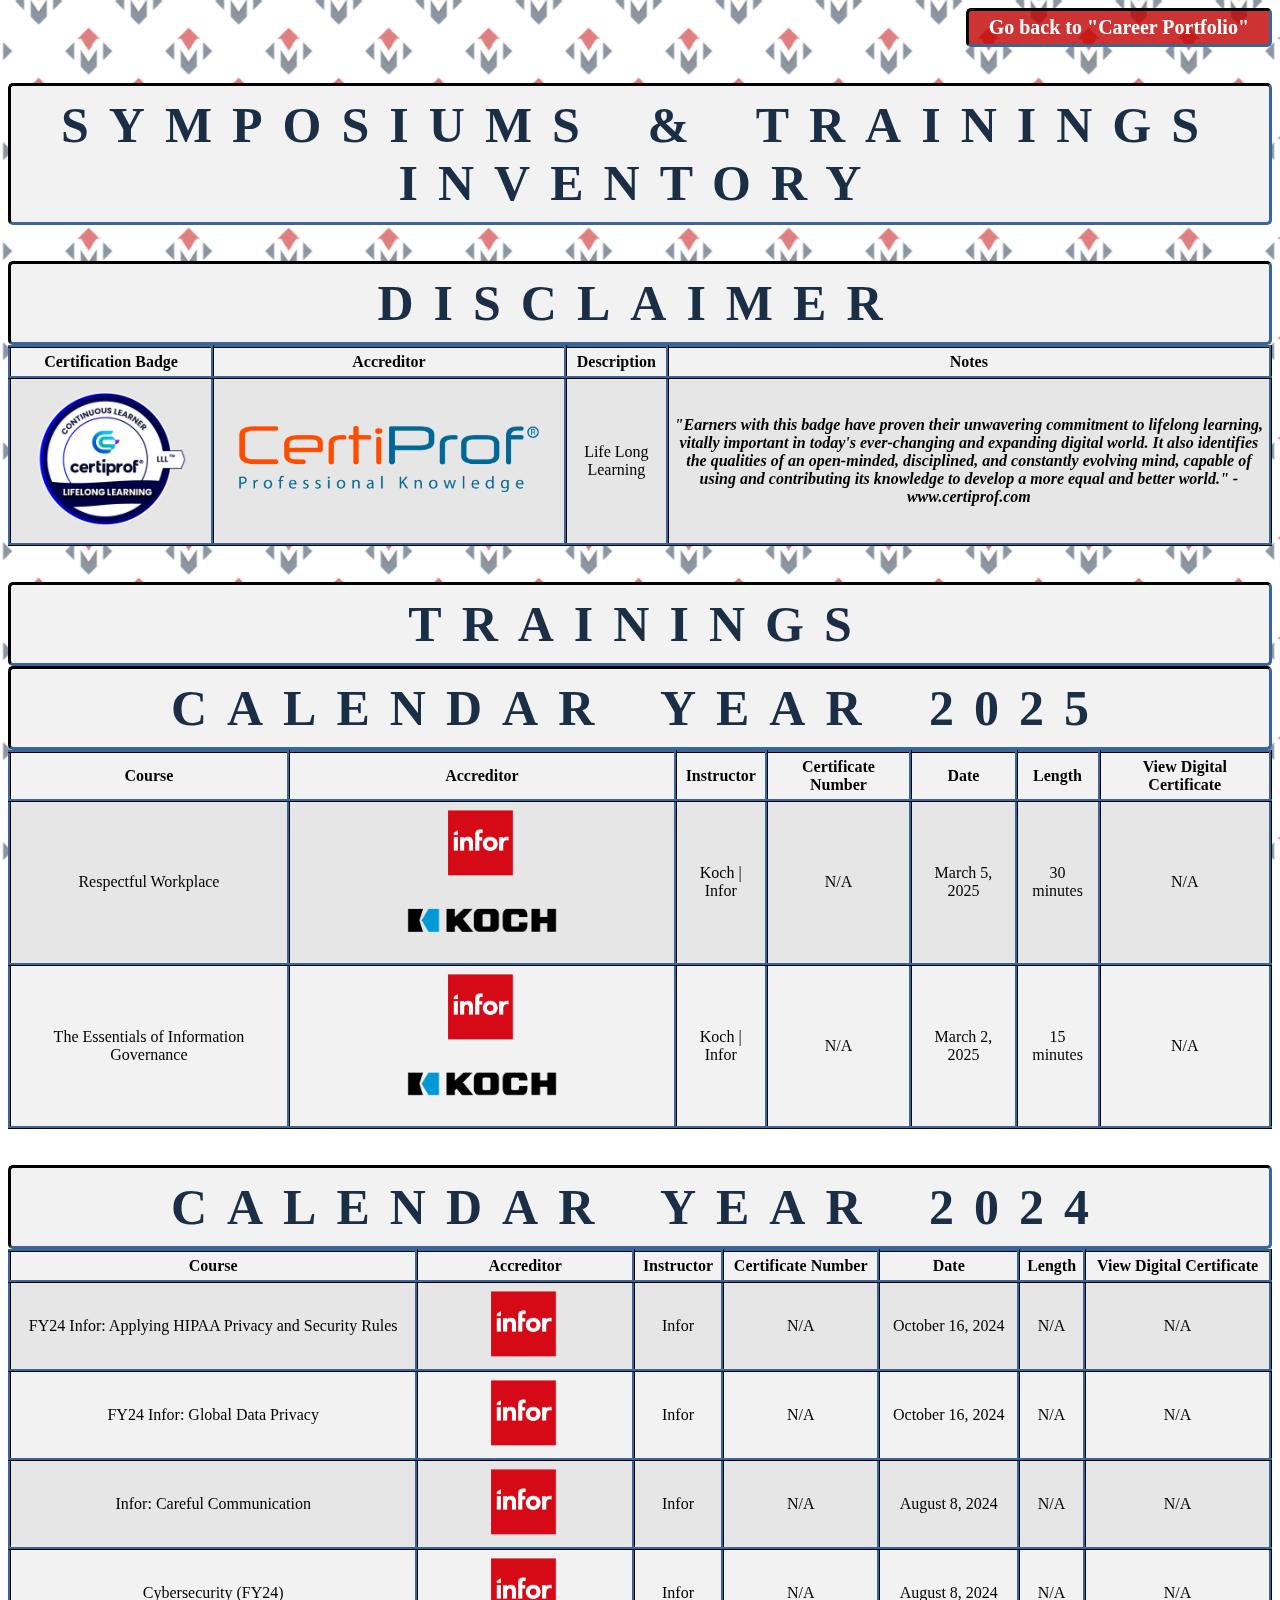
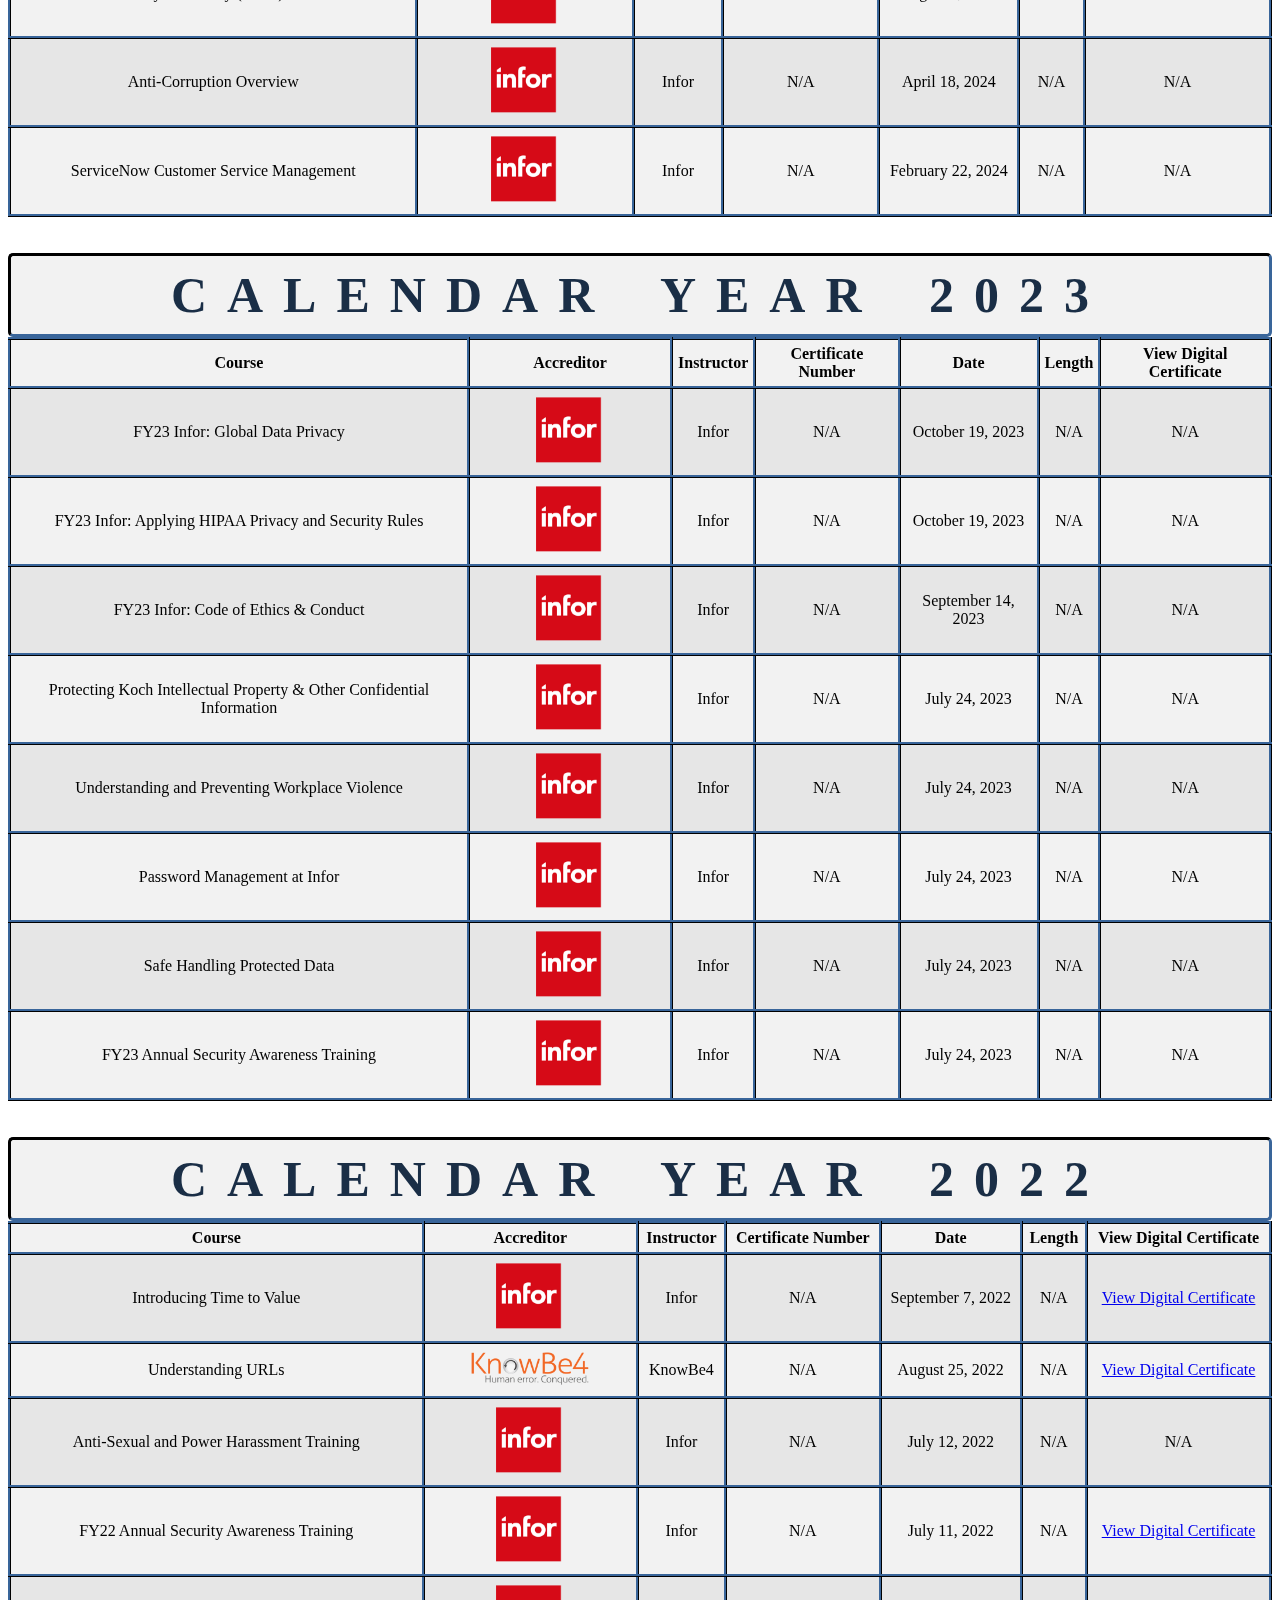
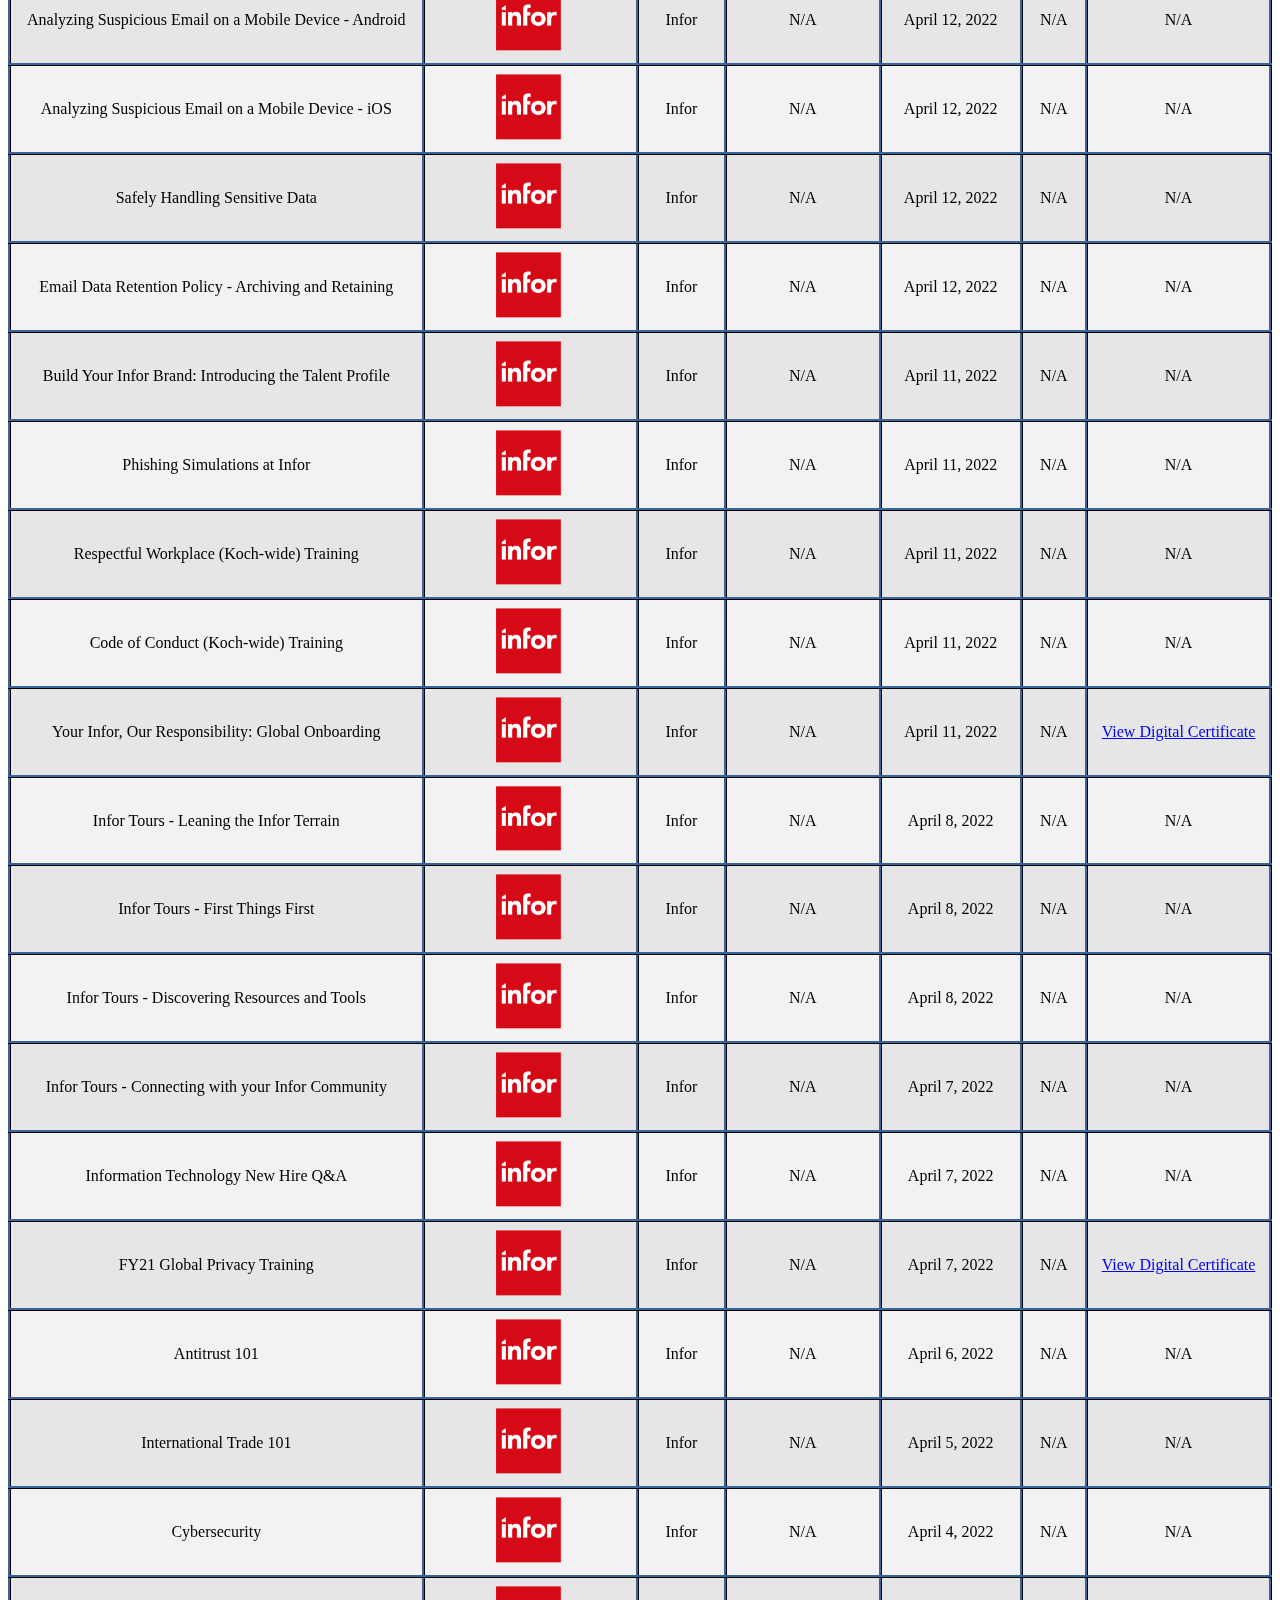
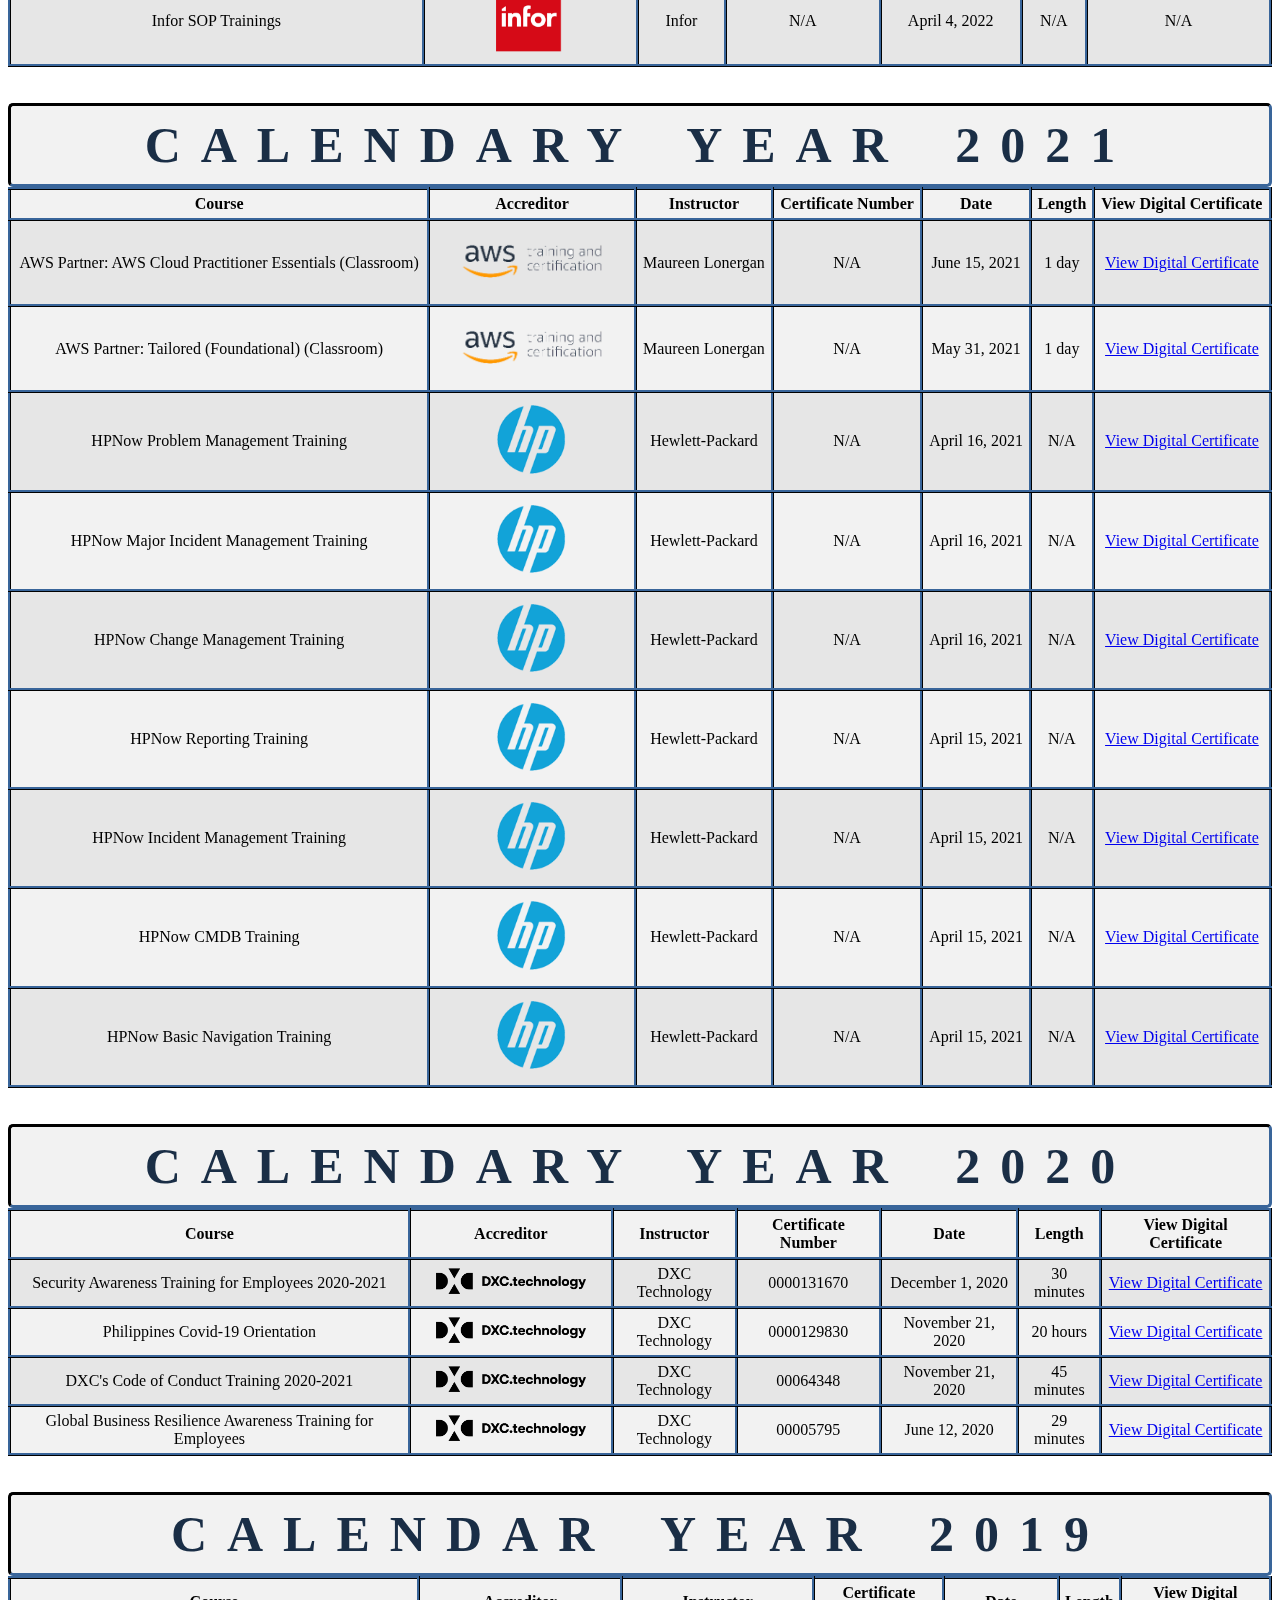
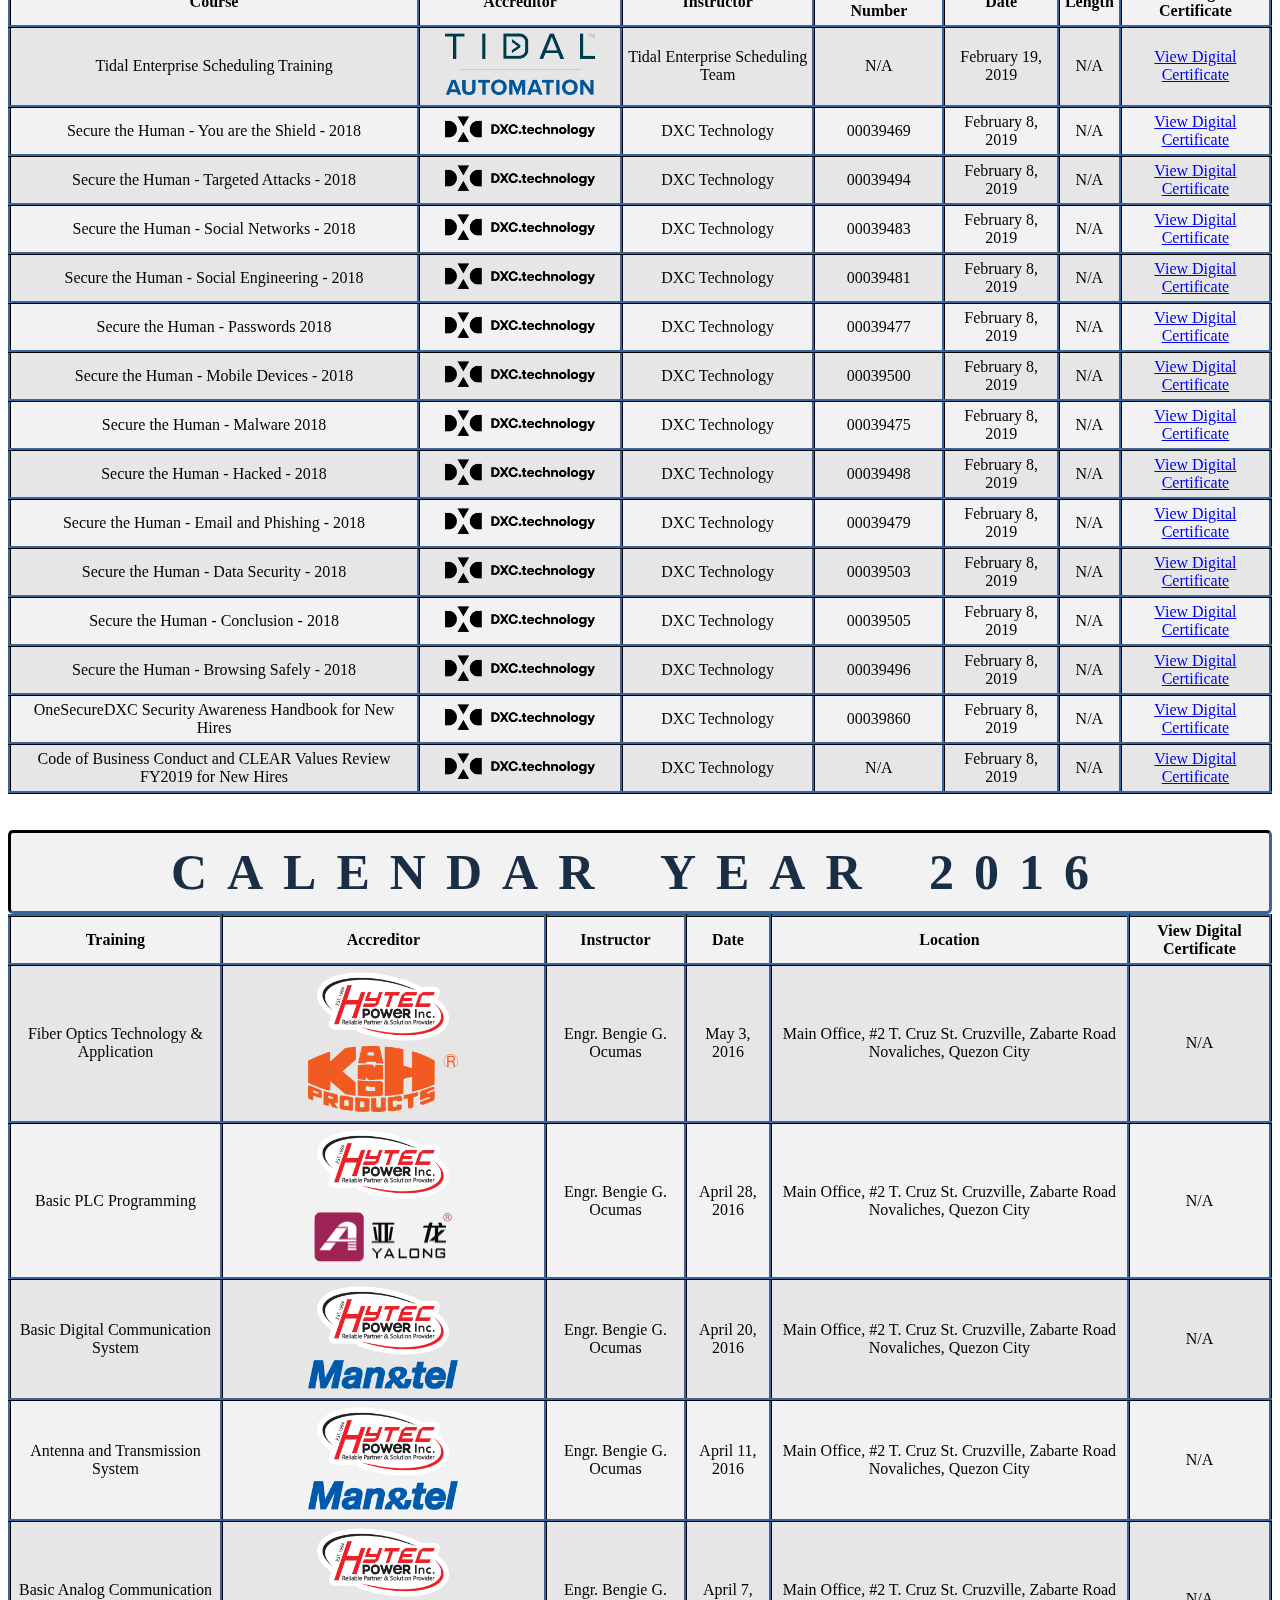
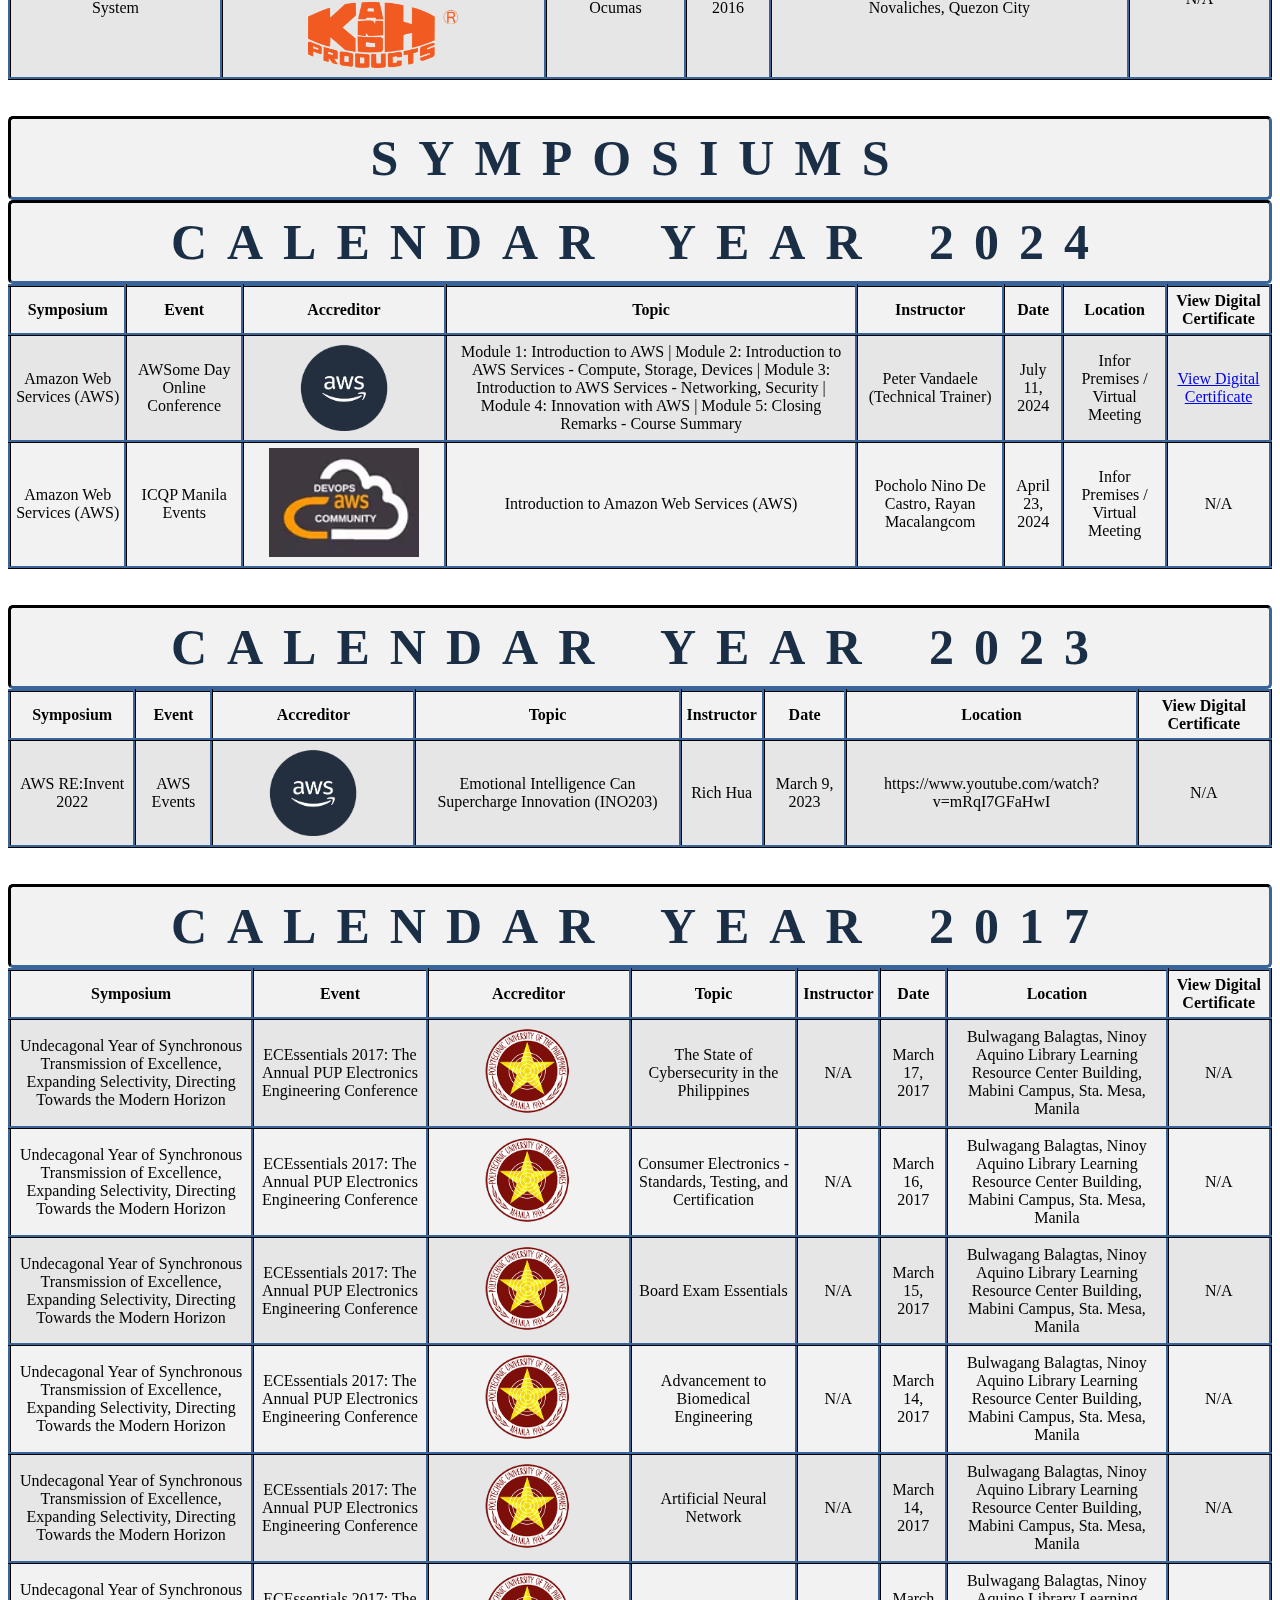
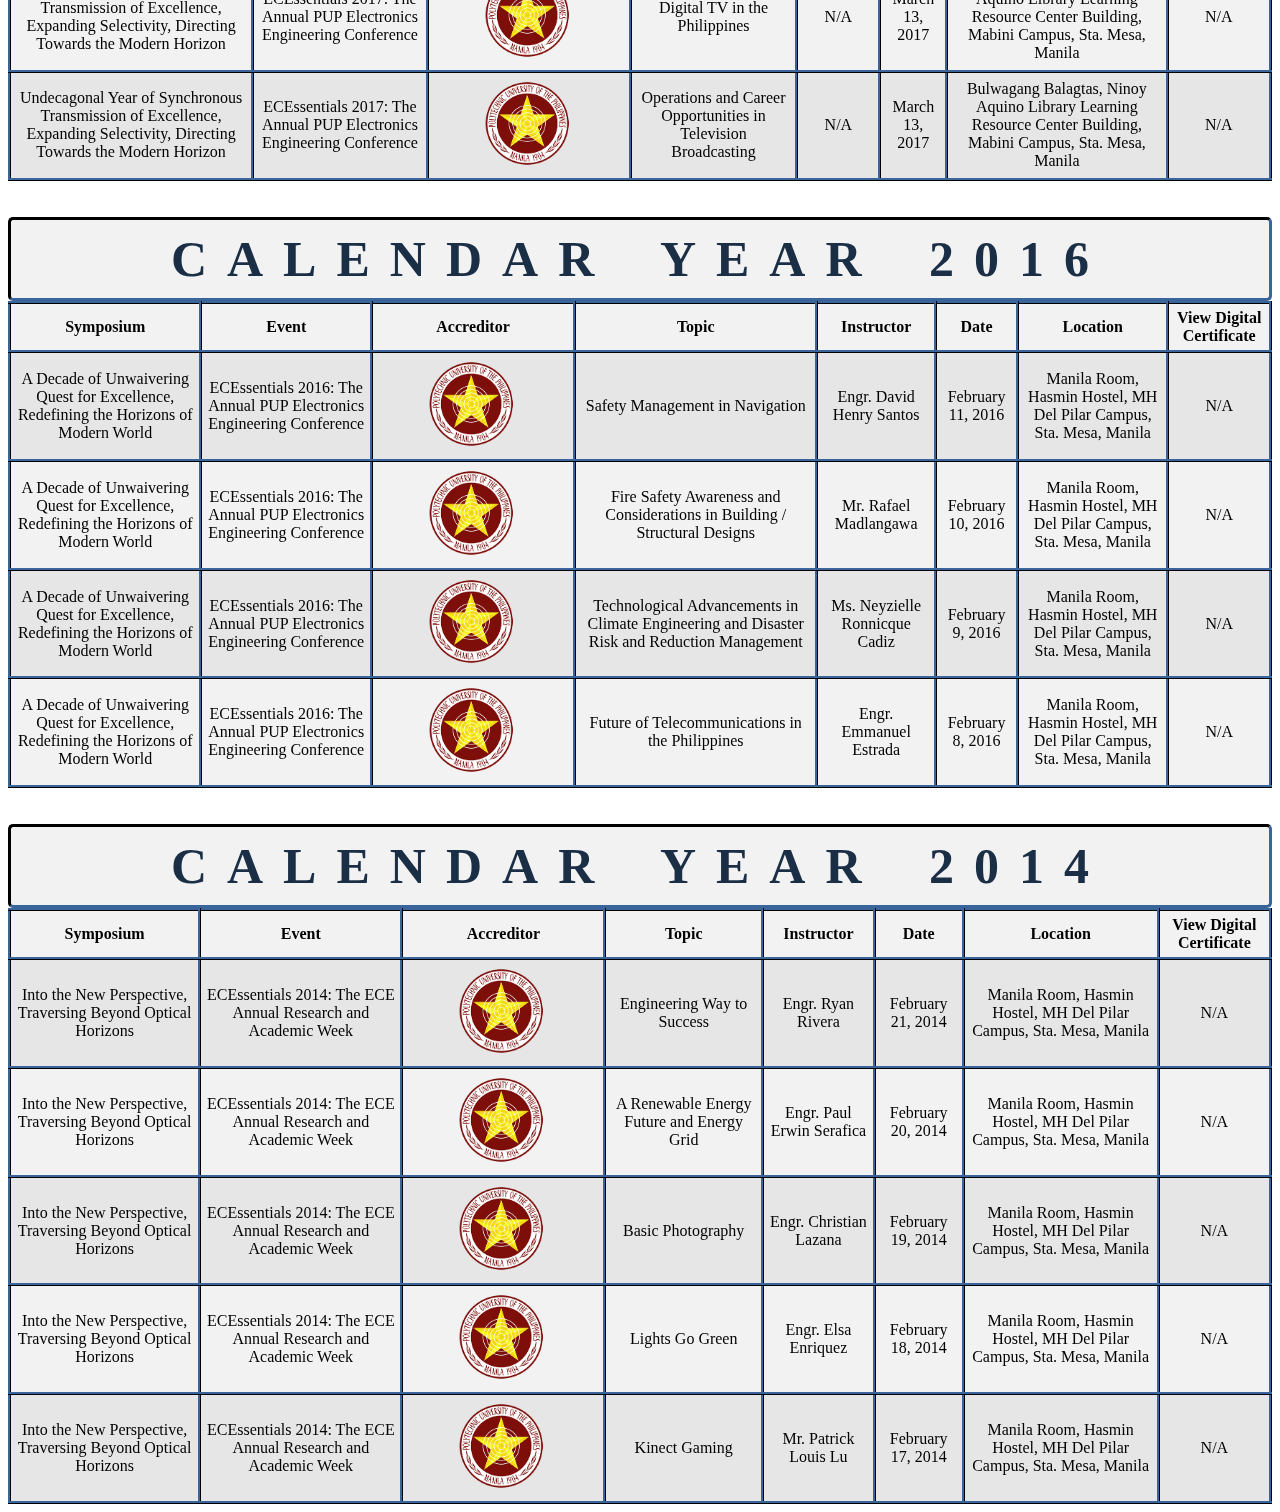
<file: index.html>
<!-- Author: Michael John Montano -->
<!-- 1st Sprint Update: N/A-->
<!-- 2nd Sprint Update: 04/27/2024 (Deadline: 04/28/2024) -->
    <!-- Additions: Lines 48-56; 729-753 -->
    <!-- Separated styles.css and href it to html file to call its parameters -->
<!-- 3rd-5th Sprint Update: N/A -->
<!-- 6th Sprint Update: 06/23/2024 (Deadline: 06/23/2024) -->
    <!-- Added Line 21: class="background" (Lines 35-45 in styles.css) -->
    <!-- Changed Line 24 Disclaimer, Line 42 Trainings, Line 46 CY 2024, Line 81 CY 2023, Line 169 CY 2022, Line 394 CY 2021, Line 491 CY 2020, Line 543 CY 2019, Line 694 CY 2016, Line 754 Symposiums, Line 758 CY 2024, Line 785 CY 2023, Line 812 CY 2017, Line 899 CY 2016, & Line 956 CY 2014 by importing to class="logo" -->
    <!-- Added Lines 23-26: Home button-->  
<!-- 7th Sprint Update: N/A -->
<!-- 8th Sprint Update: 07/13/2024 (Deadline: 07/21/2024) -->
    <!-- Added Lines 777-786: AWSome Day Online Conference 2024 -->
<!-- 9th Sprint Update: 08/01/2024 (Deadline: 08/04/2024) -->
    <!-- Provided digital certificate to AWSome Day Online Conference 2024 -->
<!-- 10th Sprint Update: 08/08/2024 (Deadline: 08/18/2024) -->
    <!-- Added 2 Trainings for August 2024 -->
<!-- 11th-15th Sprint Update: N/A-->
<!-- 16th Sprint Update: 11/07/2024 (Deadline: 11/10/2024) -->
    <!-- Added 2 Trainings for October 2024 -->
    <!-- Changed the badge of LLL-->
<!-- 17th - 21st Sprint Update: N/A-->
<!-- 22nd Sprint Update: 01/25/2025 (Deadline: 02/02/2025)-->  
    <!-- Added "meta *" and "title"; arranged the spacing-->
<!-- 23rd - 24th Sprint Update: N/A-->
<!-- 25th Sprint Update: 03/05/2025 (Deadline: 03/16/2025)-->
    <!-- Added trainings for CY 2025 - "The Essentials of Information Governance" & "Respectful Workplace"-->
<!-- 26th Sprint Update: 03/29/2025 (Deadline: 03/29/2025)-->
    <!-- Added scroll up button-->

<!DOCTYPE html>
<html>
<head>
    <link rel="stylesheet" type="text/css" href="styles.css">
    <link rel="icon" href="medal.png" type="image/x-icon">
    <link rel="shortcut icon" href="medal.png" type="image/x-icon">
    <meta charset="UTF-8">
    <meta name="viewport" content="width=device-width, initial-scale=1.0">
    <title>Symposiums & Trainings Inventory</title>
</head>
<body>
<button class="scroll-btn" id="scrollUpBtn">↑</button>
<script src="script.js"></script>
<div class="background"></div>
<div class="center-container"><a href="https://mjamontano.github.io/Career_Portfolio/" class="home-button">Go back to "Career Portfolio"</a></div><br><br>
<div class="logo">Symposiums & Trainings Inventory</div><br><br>
<div class="logo">DISCLAIMER</div>
<table id="table1">
    <tr><th>Certification Badge</th><th>Accreditor</th><th>Description</th><th>Notes</th></tr>
    <tr><td><img src="CertiProf _ Life Long Learning.png" alt="CertiProf _ Life Long Learning" class="badge" style="margin-left: 20px; margin-right: 20px"></td><td><img src="CertiProf Logo.png" alt="CertiProf Logo" class="accreditor" style="margin-left: 20px; margin-right: 20px"></td><td>Life Long Learning</td><td style="font-style:italic; font-weight: bold">"Earners with this badge have proven their unwavering commitment to lifelong learning, vitally important in today's ever-changing and expanding digital world. It also identifies the qualities of an open-minded, disciplined, and constantly evolving mind, capable of using and contributing its knowledge to develop a more equal and better world." - www.certiprof.com</td></tr>
</table><br><br>
<div class="logo">TRAININGS</div>
<div class="logo">Calendar Year 2025</div>
<table id="table3">
    <tr><th>Course</th><th>Accreditor</th><th>Instructor</th><th>Certificate Number</th><th>Date</th><th>Length</th><th>View Digital Certificate</th></tr>
    <tr><td>Respectful Workplace</td><td><img src="Infor.png" alt="Infor" class="badge" style="margin-left: 20px; margin-right: 20px"><img src="koch.png" alt="Koch" class="badge" style="margin-left: 20px; margin-right: 20px"></td><td>Koch | Infor</td><td>N/A</td><td>March 5, 2025</td><td>30 minutes</td><td>N/A</td></tr>
    <tr><td>The Essentials of Information Governance</td><td><img src="Infor.png" alt="Infor" class="badge" style="margin-left: 20px; margin-right: 20px"><img src="koch.png" alt="Koch" class="badge" style="margin-left: 20px; margin-right: 20px"></td><td>Koch | Infor</td><td>N/A</td><td>March 2, 2025</td><td>15 minutes</td><td>N/A</td></tr>
</table><br><br>
<div class="logo">Calendar Year 2024</div>
<table id="table3">
    <tr><th>Course</th><th>Accreditor</th><th>Instructor</th><th>Certificate Number</th><th>Date</th><th>Length</th><th>View Digital Certificate</th></tr>
    <tr><td>FY24 Infor: Applying HIPAA Privacy and Security Rules</td><td><img src="Infor.png" alt="Infor" class="badge" style="margin-left: 20px; margin-right: 20px"></td><td>Infor</td><td>N/A</td><td>October 16, 2024</td><td>N/A</td><td>N/A</td></tr>
    <tr><td>FY24 Infor: Global Data Privacy</td><td><img src="Infor.png" alt="Infor" class="badge" style="margin-left: 20px; margin-right: 20px"></td><td>Infor</td><td>N/A</td><td>October 16, 2024</td><td>N/A</td><td>N/A</td></tr>
    <tr><td>Infor: Careful Communication</td><td><img src="Infor.png" alt="Infor" class="badge" style="margin-left: 20px; margin-right: 20px"></td><td>Infor</td><td>N/A</td><td>August 8, 2024</td><td>N/A</td><td>N/A</td></tr>
    <tr><td>Cybersecurity (FY24)</td><td><img src="Infor.png" alt="Infor" class="badge" style="margin-left: 20px; margin-right: 20px"></td><td>Infor</td><td>N/A</td><td>August 8, 2024</td><td>N/A</td><td>N/A</td></tr>
    <tr><td>Anti-Corruption Overview</td><td><img src="Infor.png" alt="Infor" class="badge" style="margin-left: 20px; margin-right: 20px"></td><td>Infor</td><td>N/A</td><td>April 18, 2024</td><td>N/A</td><td>N/A</td></tr>
    <tr><td>ServiceNow Customer Service Management</td><td><img src="Infor.png" alt="Infor" class="badge" style="margin-left: 20px; margin-right: 20px"></td><td>Infor</td><td>N/A</td><td>February 22, 2024</td><td>N/A</td><td>N/A</td></tr>
</table><br><br>
<div class="logo">Calendar Year 2023</div>
<table id="table4">
    <tr><th>Course</th><th>Accreditor</th><th>Instructor</th><th>Certificate Number</th><th>Date</th><th>Length</th><th>View Digital Certificate</th></tr>
    <tr><td>FY23 Infor: Global Data Privacy</td><td><img src="Infor.png" alt="Infor" class="badge" style="margin-left: 20px; margin-right: 20px"></td><td>Infor</td><td>N/A</td><td>October 19, 2023</td><td>N/A</td><td>N/A</td></tr>
    <tr><td>FY23 Infor: Applying HIPAA Privacy and Security Rules</td><td><img src="Infor.png" alt="Infor" class="badge" style="margin-left: 20px; margin-right: 20px"></td><td>Infor</td><td>N/A</td><td>October 19, 2023</td><td>N/A</td><td>N/A</td></tr>
    <tr><td>FY23 Infor: Code of Ethics & Conduct</td><td><img src="Infor.png" alt="Infor" class="badge" style="margin-left: 20px; margin-right: 20px"></td><td>Infor</td><td>N/A</td><td>September 14, 2023</td><td>N/A</td><td>N/A</td></tr>
    <tr><td>Protecting Koch Intellectual Property & Other Confidential Information</td><td><img src="Infor.png" alt="Infor" class="badge" style="margin-left: 20px; margin-right: 20px"></td><td>Infor</td><td>N/A</td><td>July 24, 2023</td><td>N/A</td><td>N/A</td></tr>
    <tr><td>Understanding and Preventing Workplace Violence</td><td><img src="Infor.png" alt="Infor" class="badge" style="margin-left: 20px; margin-right: 20px"></td><td>Infor</td><td>N/A</td><td>July 24, 2023</td><td>N/A</td><td>N/A</td></tr>
    <tr><td>Password Management at Infor</td><td><img src="Infor.png" alt="Infor" class="badge" style="margin-left: 20px; margin-right: 20px"></td><td>Infor</td><td>N/A</td><td>July 24, 2023</td><td>N/A</td><td>N/A</td></tr>
    <tr><td>Safe Handling Protected Data</td><td><img src="Infor.png" alt="Infor" class="badge" style="margin-left: 20px; margin-right: 20px"></td><td>Infor</td><td>N/A</td><td>July 24, 2023</td><td>N/A</td><td>N/A</td></tr>
    <tr><td>FY23 Annual Security Awareness Training</td><td><img src="Infor.png" alt="Infor" class="badge" style="margin-left: 20px; margin-right: 20px"></td><td>Infor</td><td>N/A</td><td>July 24, 2023</td><td>N/A</td><td>N/A</td></tr>
</table><br><br>
<div class="logo">Calendar Year 2022</div>
<table id="table5">
    <tr><th>Course</th><th>Accreditor</th><th>Instructor</th><th>Certificate Number</th><th>Date</th><th>Length</th><th>View Digital Certificate</th></tr>
    <tr><td>Introducing Time to Value</td><td><img src="Infor.png" alt="Infor" class="badge" style="margin-left: 20px; margin-right: 20px"></td><td>Infor</td><td>N/A</td><td>September 7, 2022</td><td>N/A</td><td><a href="Infor_Introducing Time to Value.pdf" target="_blank">View Digital Certificate</a></td></tr>
    <tr><td>Understanding URLs</td><td><img src="KnowBe4.png" alt="KnowBe4" class="badge" style="margin-left: 20px; margin-right: 20px"></td><td>KnowBe4</td><td>N/A</td><td>August 25, 2022</td><td>N/A</td><td><a href="Understanding URLs.pdf" target="_blank">View Digital Certificate</a></td></tr>    
    <tr><td>Anti-Sexual and Power Harassment Training</td><td><img src="Infor.png" alt="Infor" class="badge" style="margin-left: 20px; margin-right: 20px"></td><td>Infor</td><td>N/A</td><td>July 12, 2022</td><td>N/A</td><td>N/A</td></tr>
    <tr><td>FY22 Annual Security Awareness Training</td><td><img src="Infor.png" alt="Infor" class="badge" style="margin-left: 20px; margin-right: 20px"></td><td>Infor</td><td>N/A</td><td>July 11, 2022</td><td>N/A</td><td><a href="FY22 Annual Security Awareness Training.pdf" target="_blank">View Digital Certificate</a></td></tr>
    <tr><td>Analyzing Suspicious Email on a Mobile Device - Android</td><td><img src="Infor.png" alt="Infor" class="badge" style="margin-left: 20px; margin-right: 20px"></td><td>Infor</td><td>N/A</td><td>April 12, 2022</td><td>N/A</td><td>N/A</td></tr>
    <tr><td>Analyzing Suspicious Email on a Mobile Device - iOS</td><td><img src="Infor.png" alt="Infor" class="badge" style="margin-left: 20px; margin-right: 20px"></td><td>Infor</td><td>N/A</td><td>April 12, 2022</td><td>N/A</td><td>N/A</td></tr>
    <tr><td>Safely Handling Sensitive Data</td><td><img src="Infor.png" alt="Infor" class="badge" style="margin-left: 20px; margin-right: 20px"></td><td>Infor</td><td>N/A</td><td>April 12, 2022</td><td>N/A</td><td>N/A</td></tr>
    <tr><td>Email Data Retention Policy - Archiving and Retaining</td><td><img src="Infor.png" alt="Infor" class="badge" style="margin-left: 20px; margin-right: 20px"></td><td>Infor</td><td>N/A</td><td>April 12, 2022</td><td>N/A</td><td>N/A</td></tr>
    <tr><td>Build Your Infor Brand: Introducing the Talent Profile</td><td><img src="Infor.png" alt="Infor" class="badge" style="margin-left: 20px; margin-right: 20px"></td><td>Infor</td><td>N/A</td><td>April 11, 2022</td><td>N/A</td><td>N/A</td></tr>
    <tr><td>Phishing Simulations at Infor</td><td><img src="Infor.png" alt="Infor" class="badge" style="margin-left: 20px; margin-right: 20px"></td><td>Infor</td><td>N/A</td><td>April 11, 2022</td><td>N/A</td><td>N/A</td></tr>
    <tr><td>Respectful Workplace (Koch-wide) Training</td><td><img src="Infor.png" alt="Infor" class="badge" style="margin-left: 20px; margin-right: 20px"></td><td>Infor</td><td>N/A</td><td>April 11, 2022</td><td>N/A</td><td>N/A</td></tr>
    <tr><td>Code of Conduct (Koch-wide) Training</td><td><img src="Infor.png" alt="Infor" class="badge" style="margin-left: 20px; margin-right: 20px"></td><td>Infor</td><td>N/A</td><td>April 11, 2022</td><td>N/A</td><td>N/A</td></tr>
    <tr><td>Your Infor, Our Responsibility: Global Onboarding</td><td><img src="Infor.png" alt="Infor" class="badge" style="margin-left: 20px; margin-right: 20px"></td><td>Infor</td><td>N/A</td><td>April 11, 2022</td><td>N/A</td><td><a href="Your Infor, Our Responsibility Global Onboarding.pdf" target="_blank">View Digital Certificate</a></td></tr>
    <tr><td>Infor Tours - Leaning the Infor Terrain</td><td><img src="Infor.png" alt="Infor" class="badge" style="margin-left: 20px; margin-right: 20px"></td><td>Infor</td><td>N/A</td><td>April 8, 2022</td><td>N/A</td><td>N/A</td></tr>
    <tr><td>Infor Tours - First Things First</td><td><img src="Infor.png" alt="Infor" class="badge" style="margin-left: 20px; margin-right: 20px"></td><td>Infor</td><td>N/A</td><td>April 8, 2022</td><td>N/A</td><td>N/A</td></tr>
    <tr><td>Infor Tours - Discovering Resources and Tools</td><td><img src="Infor.png" alt="Infor" class="badge" style="margin-left: 20px; margin-right: 20px"></td><td>Infor</td><td>N/A</td><td>April 8, 2022</td><td>N/A</td><td>N/A</td></tr>
    <tr><td>Infor Tours - Connecting with your Infor Community</td><td><img src="Infor.png" alt="Infor" class="badge" style="margin-left: 20px; margin-right: 20px"></td><td>Infor</td><td>N/A</td><td>April 7, 2022</td><td>N/A</td><td>N/A</td></tr>
    <tr><td>Information Technology New Hire Q&A</td><td><img src="Infor.png" alt="Infor" class="badge" style="margin-left: 20px; margin-right: 20px"></td><td>Infor</td><td>N/A</td><td>April 7, 2022</td><td>N/A</td><td>N/A</td></tr>
    <tr><td>FY21 Global Privacy Training</td><td><img src="Infor.png" alt="Infor" class="badge" style="margin-left: 20px; margin-right: 20px"></td><td>Infor</td><td>N/A</td><td>April 7, 2022</td><td>N/A</td><td><a href="FY21 Global Privacy Training.pdf" target="_blank">View Digital Certificate</a></td></tr>
    <tr><td>Antitrust 101</td><td><img src="Infor.png" alt="Infor" class="badge" style="margin-left: 20px; margin-right: 20px"></td><td>Infor</td><td>N/A</td><td>April 6, 2022</td><td>N/A</td><td>N/A</td></tr>
    <tr><td>International Trade 101</td><td><img src="Infor.png" alt="Infor" class="badge" style="margin-left: 20px; margin-right: 20px"></td><td>Infor</td><td>N/A</td><td>April 5, 2022</td><td>N/A</td><td>N/A</td></tr>
    <tr><td>Cybersecurity</td><td><img src="Infor.png" alt="Infor" class="badge" style="margin-left: 20px; margin-right: 20px"></td><td>Infor</td><td>N/A</td><td>April 4, 2022</td><td>N/A</td><td>N/A</td></tr>
    <tr><td>Infor SOP Trainings</td><td><img src="Infor.png" alt="Infor" class="badge" style="margin-left: 20px; margin-right: 20px"></td><td>Infor</td><td>N/A</td><td>April 4, 2022</td><td>N/A</td><td>N/A</td></tr>
</table><br><br>
<div class="logo">Calendary Year 2021</div>
<table id="table6">
    <tr><th>Course</th><th>Accreditor</th><th>Instructor</th><th>Certificate Number</th><th>Date</th><th>Length</th><th>View Digital Certificate</th></tr>
    <tr><td>AWS Partner: AWS Cloud Practitioner Essentials (Classroom)</td><td><img src="AWS Training & Certification.png" alt="AWS" class="badge" style="margin-left: 20px; margin-right: 20px"></td><td>Maureen Lonergan</td><td>N/A</td><td>June 15, 2021</td><td>1 day</td><td><a href="AWS Training & Certification.pdf" target="_blank">View Digital Certificate</a></td></tr>
    <tr><td>AWS Partner: Tailored (Foundational) (Classroom)</td><td><img src="AWS Training & Certification.png" alt="AWS" class="badge" style="margin-left: 20px; margin-right: 20px"></td><td>Maureen Lonergan</td><td>N/A</td><td>May 31, 2021</td><td>1 day</td><td><a href="AWS Partner _ Tailored Foundational Classroom.pdf" target="_blank">View Digital Certificate</a></td></tr>
    <tr><td>HPNow Problem Management Training</td><td><img src="HP.png" alt="HP" class="badge" style="margin-left: 20px; margin-right: 20px"></td><td>Hewlett-Packard</td><td>N/A</td><td>April 16, 2021</td><td>N/A</td><td><a href="HPNow Problem Management Training.pdf" alt="HP" target="_blank">View Digital Certificate</a></td></tr>
    <tr><td>HPNow Major Incident Management Training</td><td><img src="HP.png" alt="HP" class="badge" style="margin-left: 20px; margin-right: 20px"></td><td>Hewlett-Packard</td><td>N/A</td><td>April 16, 2021</td><td>N/A</td><td><a href="HPNow Major Incident Management Training.pdf" alt="HP" target="_blank">View Digital Certificate</a></td></tr>
    <tr><td>HPNow Change Management Training</td><td><img src="HP.png" alt="HP" class="badge" style="margin-left: 20px; margin-right: 20px"></td><td>Hewlett-Packard</td><td>N/A</td><td>April 16, 2021</td><td>N/A</td><td><a href="HPNow Change Management Training.pdf" alt="HP" target="_blank">View Digital Certificate</a></td></tr>
    <tr><td>HPNow Reporting Training</td><td><img src="HP.png" alt="HP" class="badge" style="margin-left: 20px; margin-right: 20px"></td><td>Hewlett-Packard</td><td>N/A</td><td>April 15, 2021</td><td>N/A</td><td><a href="HPNow Reporting Training.pdf" alt="HP" target="_blank">View Digital Certificate</a></td></tr>
    <tr><td>HPNow Incident Management Training</td><td><img src="HP.png" alt="HP" class="badge" style="margin-left: 20px; margin-right: 20px"></td><td>Hewlett-Packard</td><td>N/A</td><td>April 15, 2021</td><td>N/A</td><td><a href="HPNow Incident Management Training.pdf" alt="HP" target="_blank">View Digital Certificate</a></td></tr>
    <tr><td>HPNow CMDB Training</td><td><img src="HP.png" alt="HP" class="badge" style="margin-left: 20px; margin-right: 20px"></td><td>Hewlett-Packard</td><td>N/A</td><td>April 15, 2021</td><td>N/A</td><td><a href="HPNow CMDB Training.pdf" target="_blank">View Digital Certificate</a></td></tr>
    <tr><td>HPNow Basic Navigation Training</td><td><img src="HP.png" alt="HP" class="badge" style="margin-left: 20px; margin-right: 20px"></td><td>Hewlett-Packard</td><td>N/A</td><td>April 15, 2021</td><td>N/A</td><td><a href="HPNow Basic Navigation Training.pdf" target="_blank">View Digital Certificate</a></td></tr>
</table><br><br>
<div class="logo">Calendary Year 2020</div>
<table id="table7">
    <tr><th>Course</th><th>Accreditor</th><th>Instructor</th><th>Certificate Number</th><th>Date</th><th>Length</th><th>View Digital Certificate</th></tr>
    <tr><td>Security Awareness Training for Employees 2020-2021</td><td><img src="DXC Technology.png" alt="DXC Technology" class="badge" style="margin-left: 20px; margin-right: 20px"></td><td>DXC Technology</td><td>0000131670</td><td>December 1, 2020</td><td>30 minutes</td><td><a href="Security Awareness Training for Employees 2020-2021.pdf" target="_blank">View Digital Certificate</a></td></tr>
    <tr><td>Philippines Covid-19 Orientation</td><td><img src="DXC Technology.png" alt="DXC Technology" class="badge" style="margin-left: 20px; margin-right: 20px"></td><td>DXC Technology</td><td>0000129830</td><td>November 21, 2020</td><td>20 hours</td><td><a href="Philippines Covid-19 Orientation.pdf" target="_blank">View Digital Certificate</a></td></tr>
    <tr><td>DXC's Code of Conduct Training 2020-2021</td><td><img src="DXC Technology.png" alt="DXC Technology" class="badge" style="margin-left: 20px; margin-right: 20px"></td><td>DXC Technology</td><td>00064348</td><td>November 21, 2020</td><td>45 minutes</td><td><a href="DXC Code of Conduct Training 2020-2021.pdf" target="_blank">View Digital Certificate</a></td></tr>
    <tr><td>Global Business Resilience Awareness Training for Employees</td><td><img src="DXC Technology.png" alt="DXC Technology" class="badge" style="margin-left: 20px; margin-right: 20px"></td><td>DXC Technology</td><td>00005795</td><td>June 12, 2020</td><td>29 minutes</td><td><a href="Global Business Resilience Awareness Training for Employees.pdf" target="_blank">View Digital Certificate</a></td></tr>
</table><br><br>
<div class="logo">Calendar Year 2019</div>
<table id="table8">
    <tr><th>Course</th><th>Accreditor</th><th>Instructor</th><th>Certificate Number</th><th>Date</th><th>Length</th><th>View Digital Certificate</th></tr>
    <tr><td>Tidal Enterprise Scheduling Training</td><td><img src="Tidal Automation.png" alt="Tidal Automation" class="badge" style="margin-left: 20px; margin-right: 20px"></td><td>Tidal Enterprise Scheduling Team</td><td>N/A</td><td>February 19, 2019</td><td>N/A</td><td><a href="Tidal Enterprise Scheduling Training.pdf" target="_blank">View Digital Certificate</a></td></tr>
    <tr><td>Secure the Human - You are the Shield - 2018</td><td><img src="DXC Technology.png" alt="DXC Technology" class="badge" style="margin-left: 20px; margin-right: 20px"></td><td>DXC Technology</td><td>00039469</td><td>February 8, 2019</td><td>N/A</td><td><a href="SHC-You Are The Shield Certificate.pdf" target="_blank">View Digital Certificate</a></td></tr>
    <tr><td>Secure the Human - Targeted Attacks - 2018</td><td><img src="DXC Technology.png" alt="DXC Technology" class="badge" style="margin-left: 20px; margin-right: 20px"></td><td>DXC Technology</td><td>00039494</td><td>February 8, 2019</td><td>N/A</td><td><a href="SHC-Targeted Attacks Certificate.pdf" target="_blank">View Digital Certificate</a></td></tr>
    <tr><td>Secure the Human - Social Networks - 2018</td><td><img src="DXC Technology.png" alt="DXC Technology" class="badge" style="margin-left: 20px; margin-right: 20px"></td><td>DXC Technology</td><td>00039483</td><td>February 8, 2019</td><td>N/A</td><td><a href="SHC-Social Networks Certificate.pdf" target="_blank">View Digital Certificate</a></td></tr>
    <tr><td>Secure the Human - Social Engineering - 2018</td><td><img src="DXC Technology.png" alt="DXC Technology" class="badge" style="margin-left: 20px; margin-right: 20px"></td><td>DXC Technology</td><td>00039481</td><td>February 8, 2019</td><td>N/A</td><td><a href="SHC-Social Engineering Certificate.pdf" target="_blank">View Digital Certificate</a></td></tr>
    <tr><td>Secure the Human - Passwords 2018</td><td><img src="DXC Technology.png" alt="DXC Technology" class="badge" style="margin-left: 20px; margin-right: 20px"></td><td>DXC Technology</td><td>00039477</td><td>February 8, 2019</td><td>N/A</td><td><a href="SHC-Passwords Certificate.pdf" target="_blank">View Digital Certificate</a></td></tr>
    <tr><td>Secure the Human - Mobile Devices - 2018</td><td><img src="DXC Technology.png" alt="DXC Technology" class="badge" style="margin-left: 20px; margin-right: 20px"></td><td>DXC Technology</td><td>00039500</td><td>February 8, 2019</td><td>N/A</td><td><a href="SHC-Mobile Devices Certificate.pdf" target="_blank">View Digital Certificate</a></td></tr>
    <tr><td>Secure the Human - Malware 2018</td><td><img src="DXC Technology.png" alt="DXC Technology" class="badge" style="margin-left: 20px; margin-right: 20px"></td><td>DXC Technology</td><td>00039475</td><td>February 8, 2019</td><td>N/A</td><td><a href="SHC-Malware Certificate.pdf" target="_blank">View Digital Certificate</a></td></tr>
    <tr><td>Secure the Human - Hacked - 2018</td><td><img src="DXC Technology.png" alt="DXC Technology" class="badge" style="margin-left: 20px; margin-right: 20px"></td><td>DXC Technology</td><td>00039498</td><td>February 8, 2019</td><td>N/A</td><td><a href="SHC-Hacked Certificate.pdf" target="_blank">View Digital Certificate</a></td></tr>
    <tr><td>Secure the Human - Email and Phishing - 2018</td><td><img src="DXC Technology.png" alt="DXC Technology" class="badge" style="margin-left: 20px; margin-right: 20px"></td><td>DXC Technology</td><td>00039479</td><td>February 8, 2019</td><td>N/A</td><td><a href="SHC-Email and Phishing Certificate.pdf" target="_blank">View Digital Certificate</a></td></tr>
    <tr><td>Secure the Human - Data Security - 2018</td><td><img src="DXC Technology.png" alt="DXC Technology" class="badge" style="margin-left: 20px; margin-right: 20px"></td><td>DXC Technology</td><td>00039503</td><td>February 8, 2019</td><td>N/A</td><td><a href="SHC-Data Security Certificate.pdf" target="_blank">View Digital Certificate</a></td></tr>
    <tr><td>Secure the Human - Conclusion - 2018</td><td><img src="DXC Technology.png" alt="DXC Technology" class="badge" style="margin-left: 20px; margin-right: 20px"></td><td>DXC Technology</td><td>00039505</td><td>February 8, 2019</td><td>N/A</td><td><a href="SHC-Conclusion Certificate.pdf" target="_blank">View Digital Certificate</a></td></tr>
    <tr><td>Secure the Human - Browsing Safely - 2018</td><td><img src="DXC Technology.png" alt="DXC Technology" class="badge" style="margin-left: 20px; margin-right: 20px"></td><td>DXC Technology</td><td>00039496</td><td>February 8, 2019</td><td>N/A</td><td><a href="SHC-Browsing Safely Certificate.pdf" target="_blank">View Digital Certificate</a></td></tr>
    <tr><td>OneSecureDXC Security Awareness Handbook for New Hires</td><td><img src="DXC Technology.png" alt="DXC Technology" class="badge" style="margin-left: 20px; margin-right: 20px"></td><td>DXC Technology</td><td>00039860</td><td>February 8, 2019</td><td>N/A</td><td><a href="SHC-OneSecureDXC Security Awareness Handbook for New Hires.pdf" target="_blank">View Digital Certificate</a></td></tr>
    <tr><td>Code of Business Conduct and CLEAR Values Review FY2019 for New Hires</td><td><img src="DXC Technology.png" alt="DXC Technology" class="badge" style="margin-left: 20px; margin-right: 20px"></td><td>DXC Technology</td><td>N/A</td><td>February 8, 2019</td><td>N/A</td><td><a href="Code of Business Conduct and CLEAR  Values Review FY2019 for New Hires.pdf" target="_blank">View Digital Certificate</a></td></tr>
</table><br><br>
<div class="logo">Calendar Year 2016</div>
<table id="table9">
    <tr><th>Training</th><th>Accreditor</th><th>Instructor</th><th>Date</th><th>Location</th><th>View Digital Certificate</th></tr>
    <tr><td>Fiber Optics Technology & Application</td><td><img src="Hytec Power Inc.png" alt="Hytec Power Inc" class="badge" style="margin-left: 20px; margin-right: 20px"><img src="K&H Products.png" alt="K&H Products" class="badge" style="margin-left: 20px;margin-right: 20px"></td><td>Engr. Bengie G. Ocumas</td><td>May 3, 2016</td><td>Main Office, #2 T. Cruz St. Cruzville, Zabarte Road Novaliches, Quezon City</td><td>N/A</td></tr>
    <tr><td>Basic PLC Programming</td><td><img src="Hytec Power Inc.png" alt="Hytec Power Inc" class="badge" style="margin-left: 20px; margin-right: 20px"><img src="Yalong.png" alt="Yalong" class="badge" style="margin-left: 20px; margin-right: 20px"></td><td>Engr. Bengie G. Ocumas</td><td>April 28, 2016</td><td>Main Office, #2 T. Cruz St. Cruzville, Zabarte Road Novaliches, Quezon City</td><td>N/A</td></tr>
    <tr><td>Basic Digital Communication System</td><td><img src="Hytec Power Inc.png" alt="Hytec Power Inc" class="badge" style="margin-left: 20px; margin-right: 20px"><img src="Man&tel.png" alt="Man&tel" class="badge" style="margin-left: 20px; margin-right: 20px"></td><td>Engr. Bengie G. Ocumas</td><td>April 20, 2016</td><td>Main Office, #2 T. Cruz St. Cruzville, Zabarte Road Novaliches, Quezon City</td><td>N/A</td></tr>
    <tr><td>Antenna and Transmission System</td><td><img src="Hytec Power Inc.png" alt="Hytec Power Inc" class="badge" style="margin-left: 20px; margin-right: 20px"><img src="Man&tel.png" alt="Man&tel" class="badge" style="margin-left: 20px; margin-right: 20px"></td><td>Engr. Bengie G. Ocumas</td><td>April 11, 2016</td><td>Main Office, #2 T. Cruz St. Cruzville, Zabarte Road Novaliches, Quezon City</td><td>N/A</td></tr>
    <tr><td>Basic Analog Communication System</td><td><img src="Hytec Power Inc.png" alt="Hytec Power Inc" class="badge" style="margin-left: 20px; margin-right: 20px"><img src="K&H Products.png" alt="K&H Products" class="badge" style="margin-left: 20px; margin-right: 20px"></td><td>Engr. Bengie G. Ocumas</td><td>April 7, 2016</td><td>Main Office, #2 T. Cruz St. Cruzville, Zabarte Road Novaliches, Quezon City</td><td>N/A</td></tr>
</table><br><br>
<div class="logo">SYMPOSIUMS</div>
<div class="logo">Calendar Year 2024</div>
<table id="table10">
    <tr><th>Symposium</th><th>Event</th><th>Accreditor</th><th>Topic</th><th>Instructor</th><th>Date</th><th>Location</th><th>View Digital Certificate</th></tr>
    <tr><td>Amazon Web Services (AWS)</td><td>AWSome Day Online Conference</td><td><img src="AWS.png" alt="AWS" class="badge" style="margin-left: 20px; margin-right: 20px"></td><td>Module 1: Introduction to AWS | Module 2: Introduction to AWS Services - Compute, Storage, Devices | Module 3: Introduction to AWS Services - Networking, Security | Module 4: Innovation with AWS | Module 5: Closing Remarks - Course Summary</td><td>Peter Vandaele (Technical Trainer)</td><td>July 11, 2024</td><td>Infor Premises / Virtual Meeting</td><td><a href="Certificate of Attendance_AWSome Day Online Conference 2024.png" target="_blank">View Digital Certificate</a></td></tr>
    <tr><td>Amazon Web Services (AWS)</td><td>ICQP Manila Events</td><td><img src="DevOps AWS Community.png" alt="DevOps AWS Community" class="badge" style="margin-left: 20px; margin-right: 20px"><td>Introduction to Amazon Web Services (AWS)</td><td>Pocholo Nino De Castro, Rayan Macalangcom</td><td>April 23, 2024</td><td>Infor Premises / Virtual Meeting</td><td>N/A</td></tr>
</table><br><br>
<div class="logo">Calendar Year 2023</div>
<table id="table11">
    <tr><th>Symposium</th><th>Event</th><th>Accreditor</th><th>Topic</th><th>Instructor</th><th>Date</th><th>Location</th><th>View Digital Certificate</th></tr>
    <tr><td>AWS RE:Invent 2022</td><td>AWS Events</td><td><img src="AWS.png" alt="AWS" class="badge" style="margin-left: 20px; margin-right: 20px"></td><td>Emotional Intelligence Can Supercharge Innovation (INO203)</td><td>Rich Hua</td><td>March 9, 2023</td><td>https://www.youtube.com/watch?v=mRqI7GFaHwI</td><td>N/A</td></tr>
</table><br><br>
<div class="logo">Calendar Year 2017</div>
<table id="table12">
    <tr><th>Symposium</th><th>Event</th><th>Accreditor</th><th>Topic</th><th>Instructor</th><th>Date</th><th>Location</th><th>View Digital Certificate</th></tr>
    <tr><td>Undecagonal Year of Synchronous Transmission of Excellence, Expanding Selectivity, Directing Towards the Modern Horizon</td><td>ECEssentials 2017: The Annual PUP Electronics Engineering Conference</td><td><img src="PUP.png" alt="PUP" class="badge" style="margin-left: 20px; margin-right: 20px"></td><td>The State of Cybersecurity in the Philippines</td><td>N/A</td><td>March 17, 2017</td><td>Bulwagang Balagtas, Ninoy Aquino Library Learning Resource Center Building, Mabini Campus, Sta. Mesa, Manila</td><td>N/A</td></tr>
    <tr><td>Undecagonal Year of Synchronous Transmission of Excellence, Expanding Selectivity, Directing Towards the Modern Horizon</td><td>ECEssentials 2017: The Annual PUP Electronics Engineering Conference</td><td><img src="PUP.png" alt="PUP" class="badge" style="margin-left: 20px; margin-right: 20px"></td><td>Consumer Electronics - Standards, Testing, and Certification</td><td>N/A</td><td>March 16, 2017</td><td>Bulwagang Balagtas, Ninoy Aquino Library Learning Resource Center Building, Mabini Campus, Sta. Mesa, Manila</td><td>N/A</td></tr>
    <tr><td>Undecagonal Year of Synchronous Transmission of Excellence, Expanding Selectivity, Directing Towards the Modern Horizon</td><td>ECEssentials 2017: The Annual PUP Electronics Engineering Conference</td><td><img src="PUP.png" alt="PUP" class="badge" style="margin-left: 20px; margin-right: 20px"></td><td>Board Exam Essentials</td><td>N/A</td><td>March 15, 2017</td><td>Bulwagang Balagtas, Ninoy Aquino Library Learning Resource Center Building, Mabini Campus, Sta. Mesa, Manila</td><td>N/A</td></tr>
    <tr><td>Undecagonal Year of Synchronous Transmission of Excellence, Expanding Selectivity, Directing Towards the Modern Horizon</td><td>ECEssentials 2017: The Annual PUP Electronics Engineering Conference</td><td><img src="PUP.png" alt="PUP" class="badge" style="margin-left: 20px; margin-right: 20px"></td><td>Advancement to Biomedical Engineering</td><td>N/A</td><td>March 14, 2017</td><td>Bulwagang Balagtas, Ninoy Aquino Library Learning Resource Center Building, Mabini Campus, Sta. Mesa, Manila</td><td>N/A</td></tr>
    <tr><td>Undecagonal Year of Synchronous Transmission of Excellence, Expanding Selectivity, Directing Towards the Modern Horizon</td><td>ECEssentials 2017: The Annual PUP Electronics Engineering Conference</td><td><img src="PUP.png" alt="PUP" class="badge" style="margin-left: 20px; margin-right: 20px"></td><td>Artificial Neural Network</td><td>N/A</td><td>March 14, 2017</td><td>Bulwagang Balagtas, Ninoy Aquino Library Learning Resource Center Building, Mabini Campus, Sta. Mesa, Manila</td><td>N/A</td></tr>
    <tr><td>Undecagonal Year of Synchronous Transmission of Excellence, Expanding Selectivity, Directing Towards the Modern Horizon</td><td>ECEssentials 2017: The Annual PUP Electronics Engineering Conference</td><td><img src="PUP.png" alt="PUP" class="badge" style="margin-left: 20px; margin-right: 20px"></td><td>Digital TV in the Philippines</td><td>N/A</td><td>March 13, 2017</td><td>Bulwagang Balagtas, Ninoy Aquino Library Learning Resource Center Building, Mabini Campus, Sta. Mesa, Manila</td><td>N/A</td></tr>
    <tr><td>Undecagonal Year of Synchronous Transmission of Excellence, Expanding Selectivity, Directing Towards the Modern Horizon</td><td>ECEssentials 2017: The Annual PUP Electronics Engineering Conference</td><td><img src="PUP.png" alt="PUP" class="badge" style="margin-left: 20px; margin-right: 20px"></td><td>Operations and Career Opportunities in Television Broadcasting</td><td>N/A</td><td>March 13, 2017</td><td>Bulwagang Balagtas, Ninoy Aquino Library Learning Resource Center Building, Mabini Campus, Sta. Mesa, Manila</td><td>N/A</td></tr>
<table><br><br>
<div class="logo">Calendar Year 2016</div>
<table id="table13">
    <tr><th>Symposium</th><th>Event</th><th>Accreditor</th><th>Topic</th><th>Instructor</th><th>Date</th><th>Location</th><th>View Digital Certificate</th></tr>
    <tr><td>A Decade of Unwaivering Quest for Excellence, Redefining the Horizons of Modern World</td><td>ECEssentials 2016: The Annual PUP Electronics Engineering Conference</td><td><img src="PUP.png" alt="PUP" class="badge" style="margin-left: 20px; margin-right: 20px"></td><td>Safety Management in Navigation</td><td>Engr. David Henry Santos</td><td>February 11, 2016</td><td>Manila Room, Hasmin Hostel, MH Del Pilar Campus, Sta. Mesa, Manila</td><td>N/A</td></tr>
    <tr><td>A Decade of Unwaivering Quest for Excellence, Redefining the Horizons of Modern World</td><td>ECEssentials 2016: The Annual PUP Electronics Engineering Conference</td><td><img src="PUP.png" alt="PUP" class="badge" style="margin-left: 20px; margin-right: 20px"></td><td>Fire Safety Awareness and Considerations in Building / Structural Designs</td><td>Mr. Rafael Madlangawa</td><td>February 10, 2016</td><td>Manila Room, Hasmin Hostel, MH Del Pilar Campus, Sta. Mesa, Manila</td><td>N/A</td></tr>
    <tr><td>A Decade of Unwaivering Quest for Excellence, Redefining the Horizons of Modern World</td><td>ECEssentials 2016: The Annual PUP Electronics Engineering Conference</td><td><img src="PUP.png" alt="PUP" class="badge" style="margin-left: 20px; margin-right: 20px"></td><td>Technological Advancements in Climate Engineering and Disaster Risk and Reduction Management</td><td>Ms. Neyzielle Ronnicque Cadiz</td><td>February 9, 2016</td><td>Manila Room, Hasmin Hostel, MH Del Pilar Campus, Sta. Mesa, Manila</td><td>N/A</td></tr>
    <tr><td>A Decade of Unwaivering Quest for Excellence, Redefining the Horizons of Modern World</td><td>ECEssentials 2016: The Annual PUP Electronics Engineering Conference</td><td><img src="PUP.png" alt="PUP" class="badge" style="margin-left: 20px; margin-right: 20px"></td><td>Future of Telecommunications in the Philippines</td><td>Engr. Emmanuel Estrada</td><td>February 8, 2016</td><td>Manila Room, Hasmin Hostel, MH Del Pilar Campus, Sta. Mesa, Manila</td><td>N/A</td></tr>
</table><br><br>
<div class="logo">Calendar Year 2014</div>
<table id="table14">
    <tr><th>Symposium</th><th>Event</th><th>Accreditor</th><th>Topic</th><th>Instructor</th><th>Date</th><th>Location</th><th>View Digital Certificate</th></tr>
    <tr><td>Into the New Perspective, Traversing Beyond Optical Horizons</td><td>ECEssentials 2014: The ECE Annual Research and Academic Week</td><td><img src="PUP.png" alt="PUP" class="badge" style="margin-left: 20px; margin-right: 20px"></td><td>Engineering Way to Success</td><td>Engr. Ryan Rivera</td><td>February 21, 2014</td><td>Manila Room, Hasmin Hostel, MH Del Pilar Campus, Sta. Mesa, Manila</td><td>N/A</td></tr>
    <tr><td>Into the New Perspective, Traversing Beyond Optical Horizons</td><td>ECEssentials 2014: The ECE Annual Research and Academic Week</td><td><img src="PUP.png" alt="PUP" class="badge" style="margin-left: 20px; margin-right: 20px"></td><td>A Renewable Energy Future and Energy Grid</td><td>Engr. Paul Erwin Serafica</td><td>February 20, 2014</td><td>Manila Room, Hasmin Hostel, MH Del Pilar Campus, Sta. Mesa, Manila</td><td>N/A</td></tr>
    <tr><td>Into the New Perspective, Traversing Beyond Optical Horizons</td><td>ECEssentials 2014: The ECE Annual Research and Academic Week</td><td><img src="PUP.png" alt="PUP" class="badge" style="margin-left: 20px; margin-right: 20px"></td><td>Basic Photography</td><td>Engr. Christian Lazana</td><td>February 19, 2014</td><td>Manila Room, Hasmin Hostel, MH Del Pilar Campus, Sta. Mesa, Manila</td><td>N/A</td></tr>
    <tr><td>Into the New Perspective, Traversing Beyond Optical Horizons</td><td>ECEssentials 2014: The ECE Annual Research and Academic Week</td><td><img src="PUP.png" alt="PUP" class="badge" style="margin-left: 20px; margin-right: 20px"></td><td>Lights Go Green</td><td>Engr. Elsa Enriquez</td><td>February 18, 2014</td><td>Manila Room, Hasmin Hostel, MH Del Pilar Campus, Sta. Mesa, Manila</td><td>N/A</td></tr>
    <tr><td>Into the New Perspective, Traversing Beyond Optical Horizons</td><td>ECEssentials 2014: The ECE Annual Research and Academic Week</td><td><img src="PUP.png" alt="PUP" class="badge" style="margin-left: 20px; margin-right: 20px"></td><td>Kinect Gaming</td><td>Mr. Patrick Louis Lu</td><td>February 17, 2014</td><td>Manila Room, Hasmin Hostel, MH Del Pilar Campus, Sta. Mesa, Manila</td><td>N/A</td></tr>
</table>
</body>
</html>
</file>
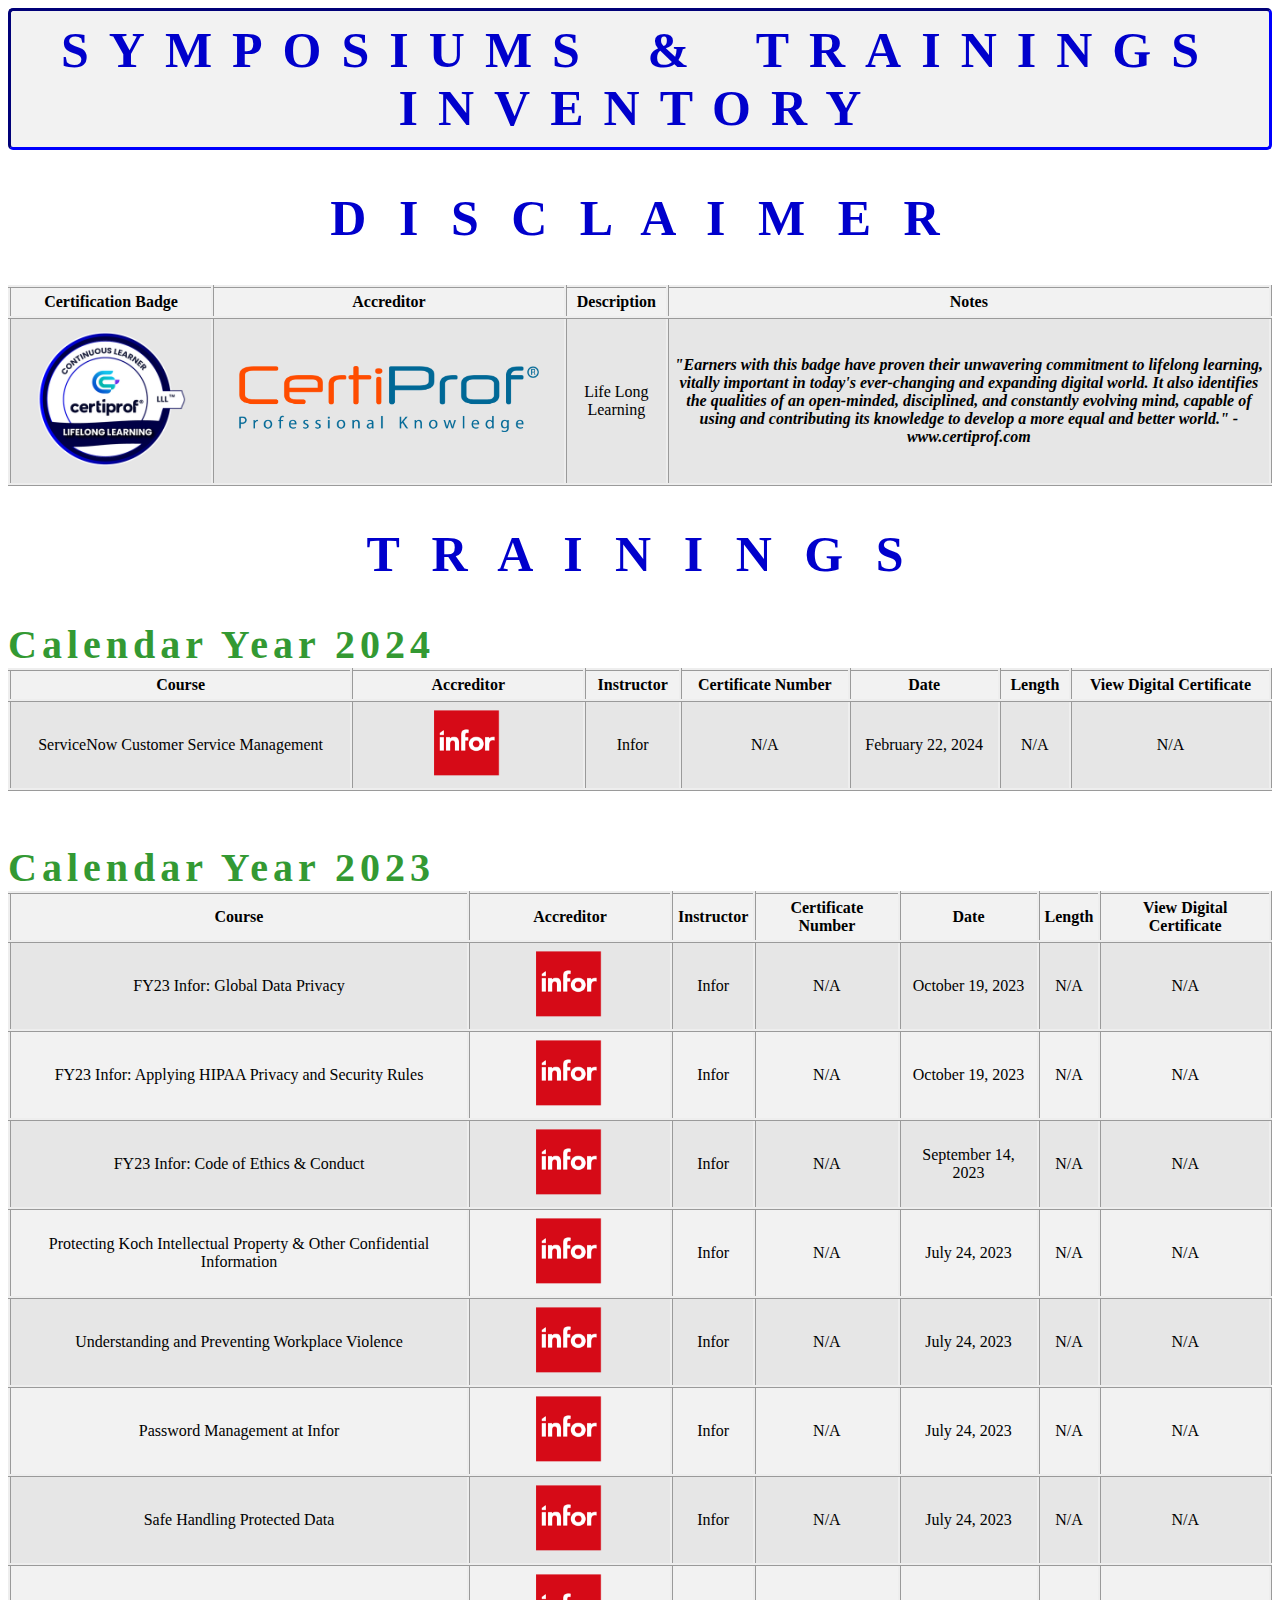
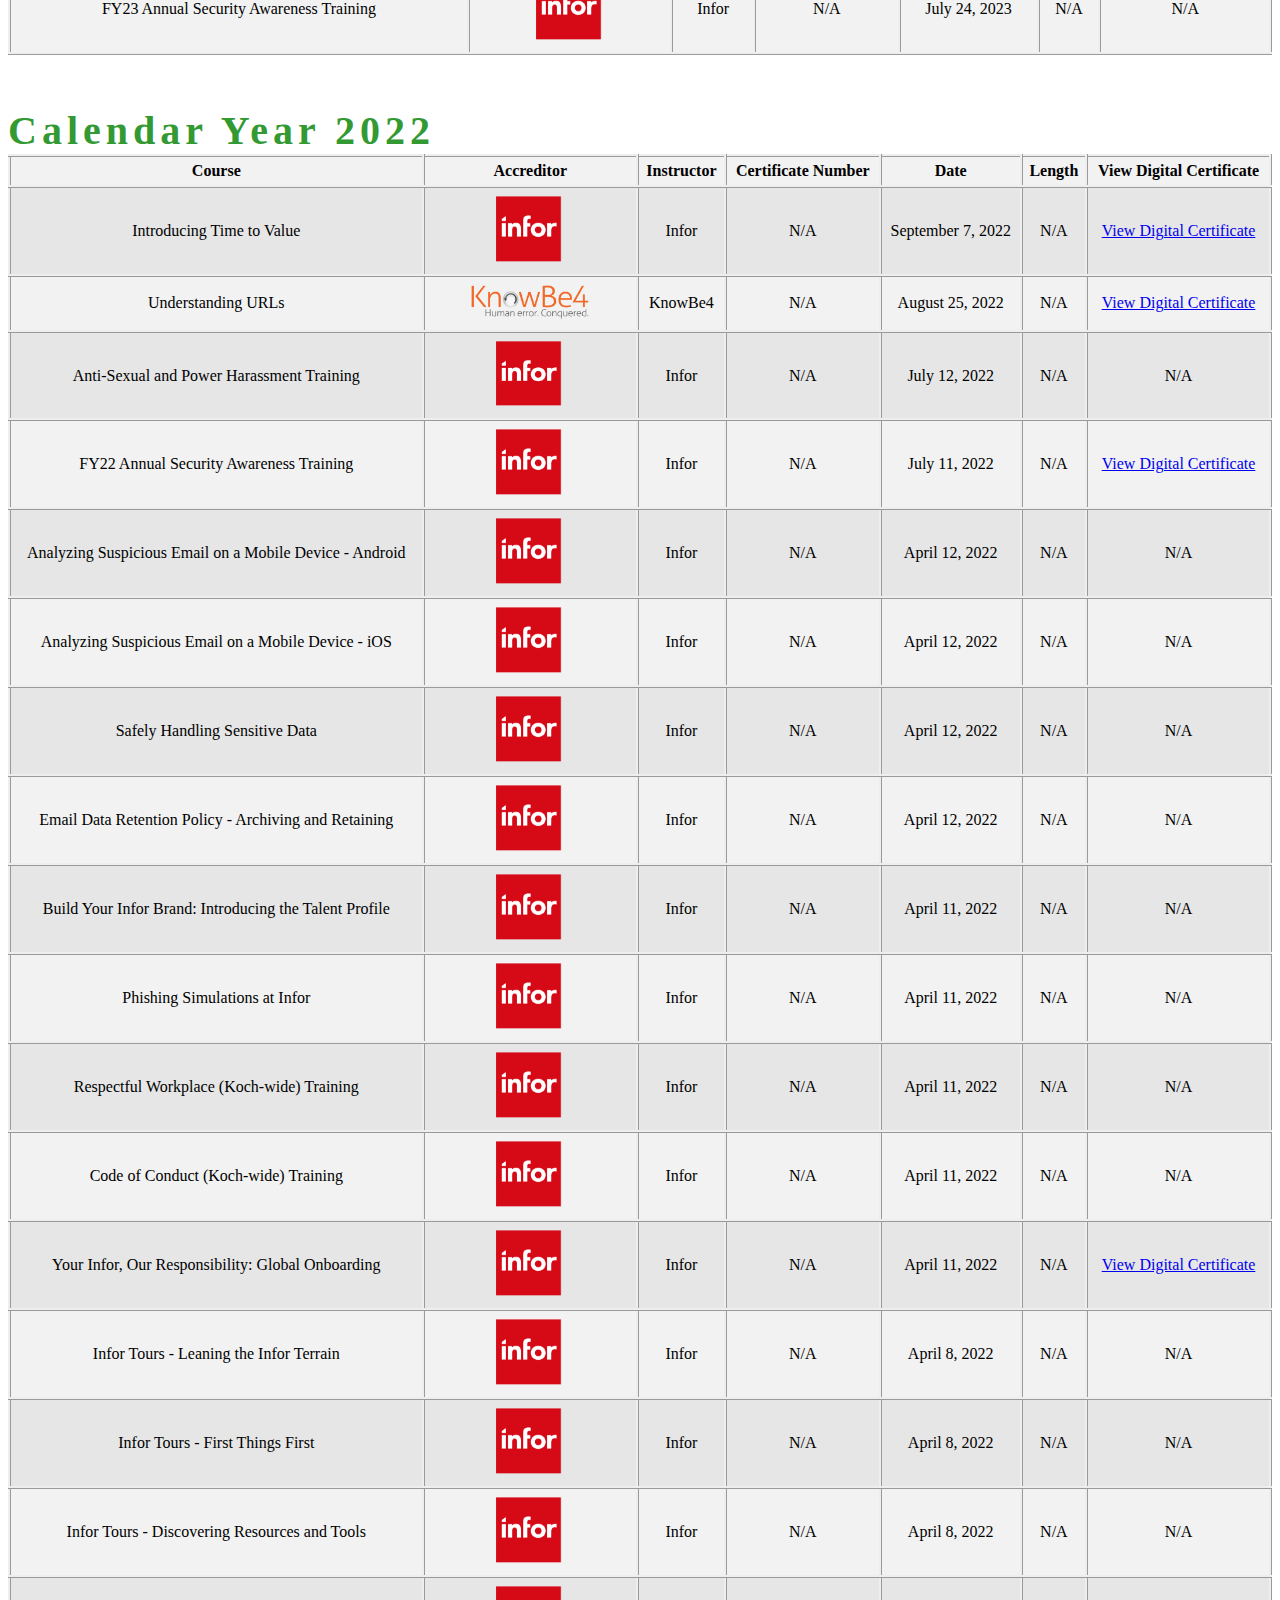
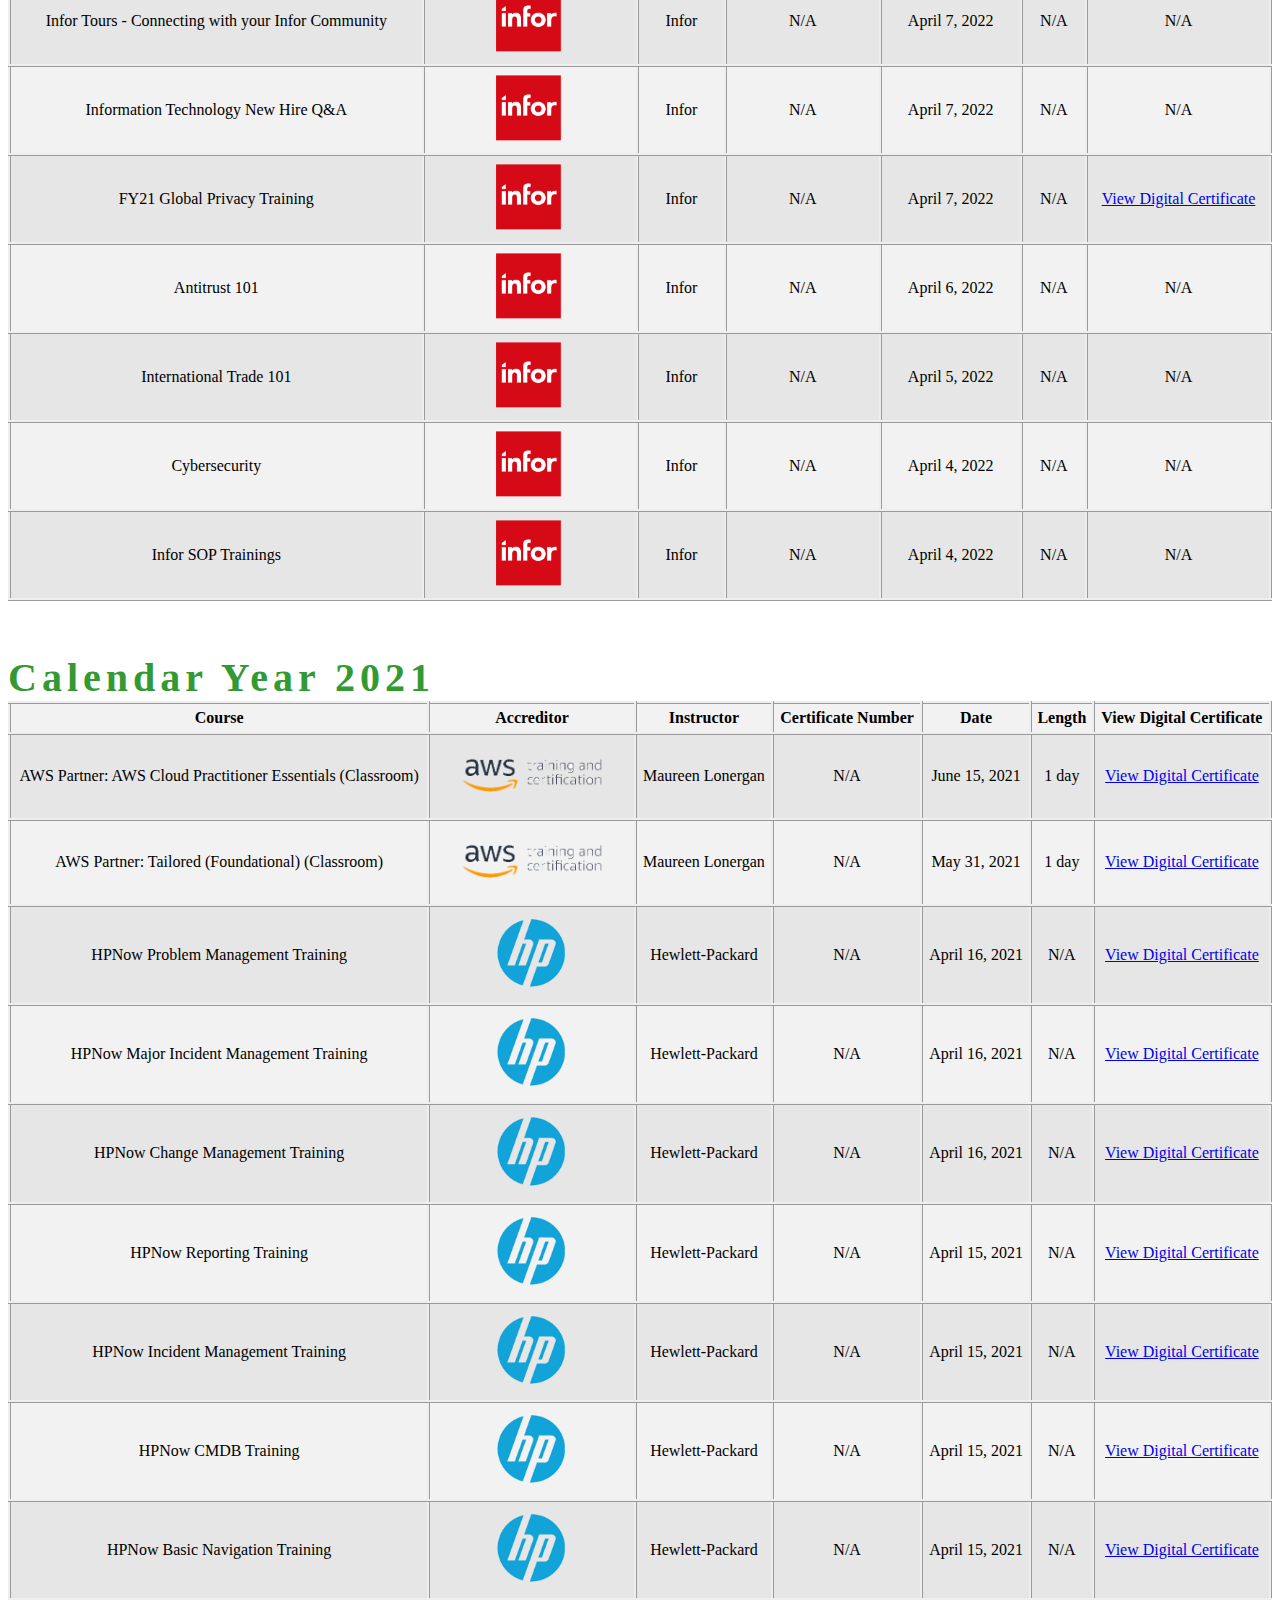
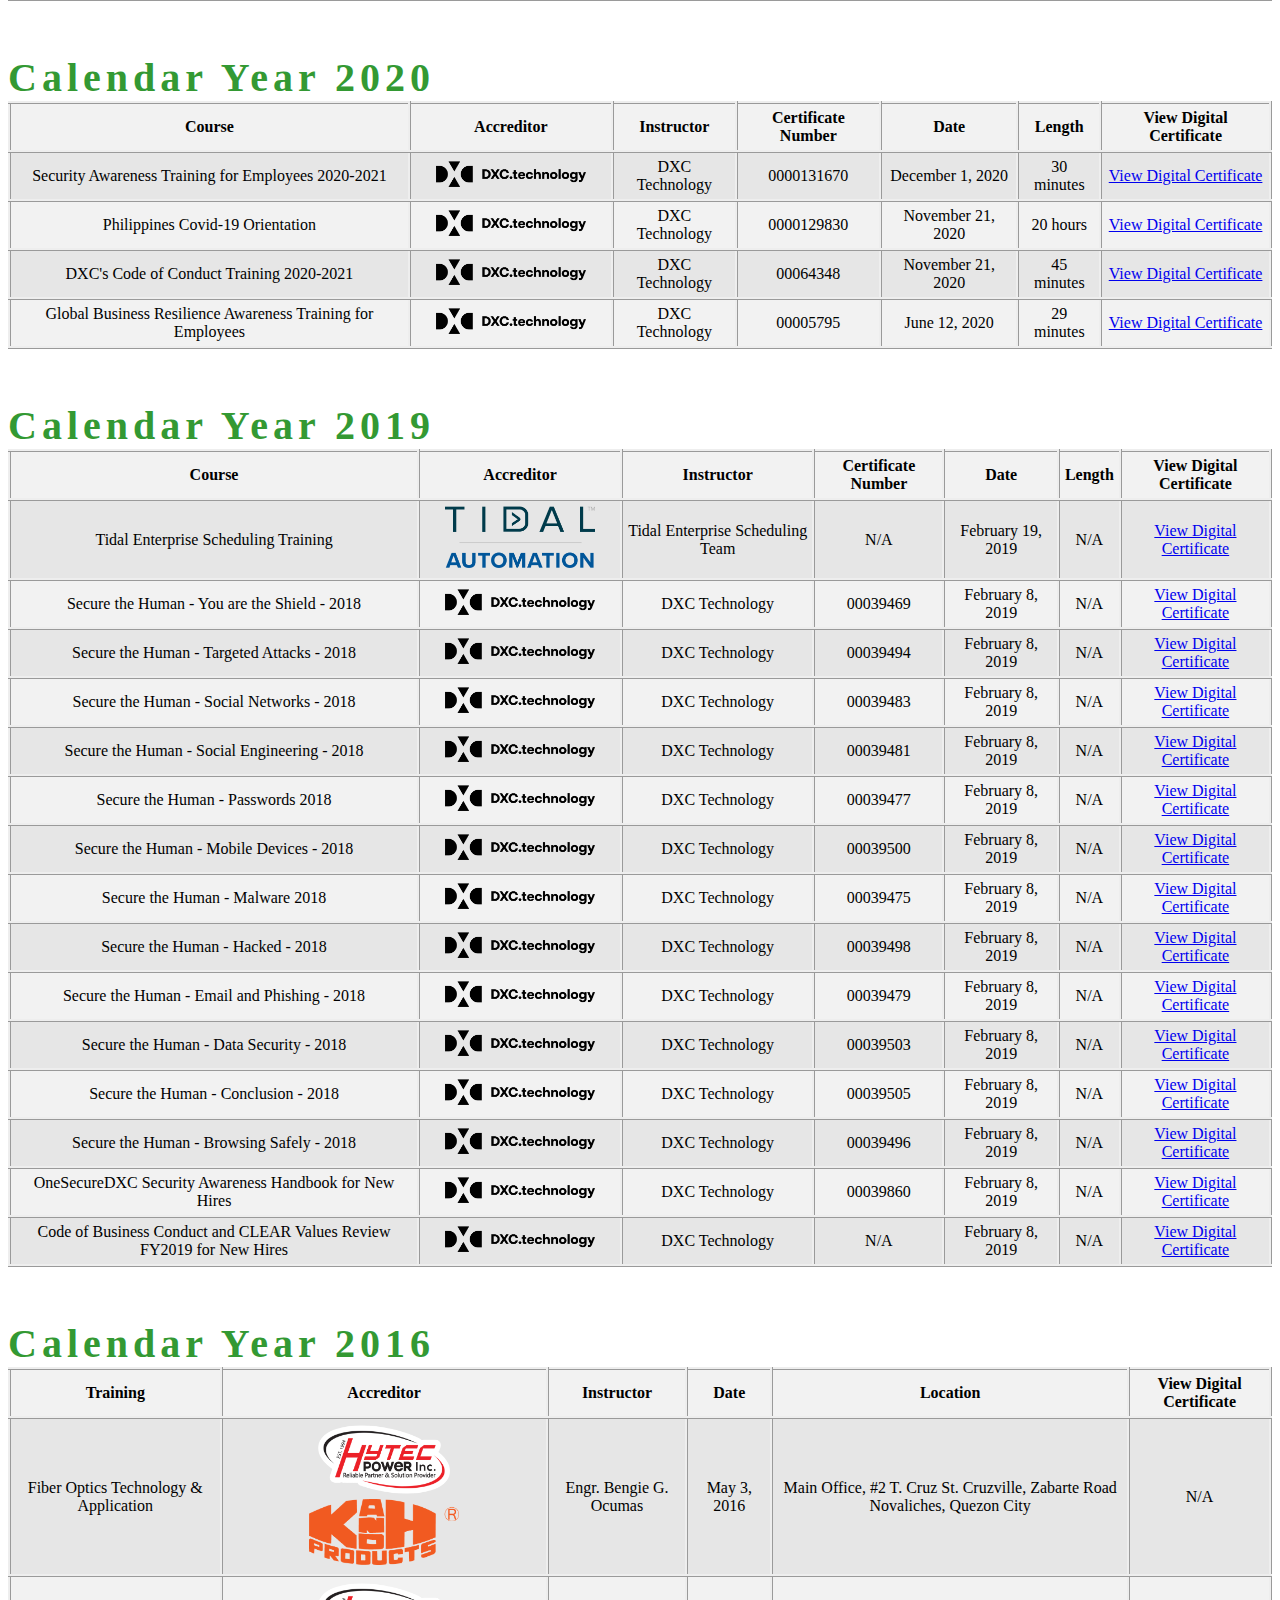
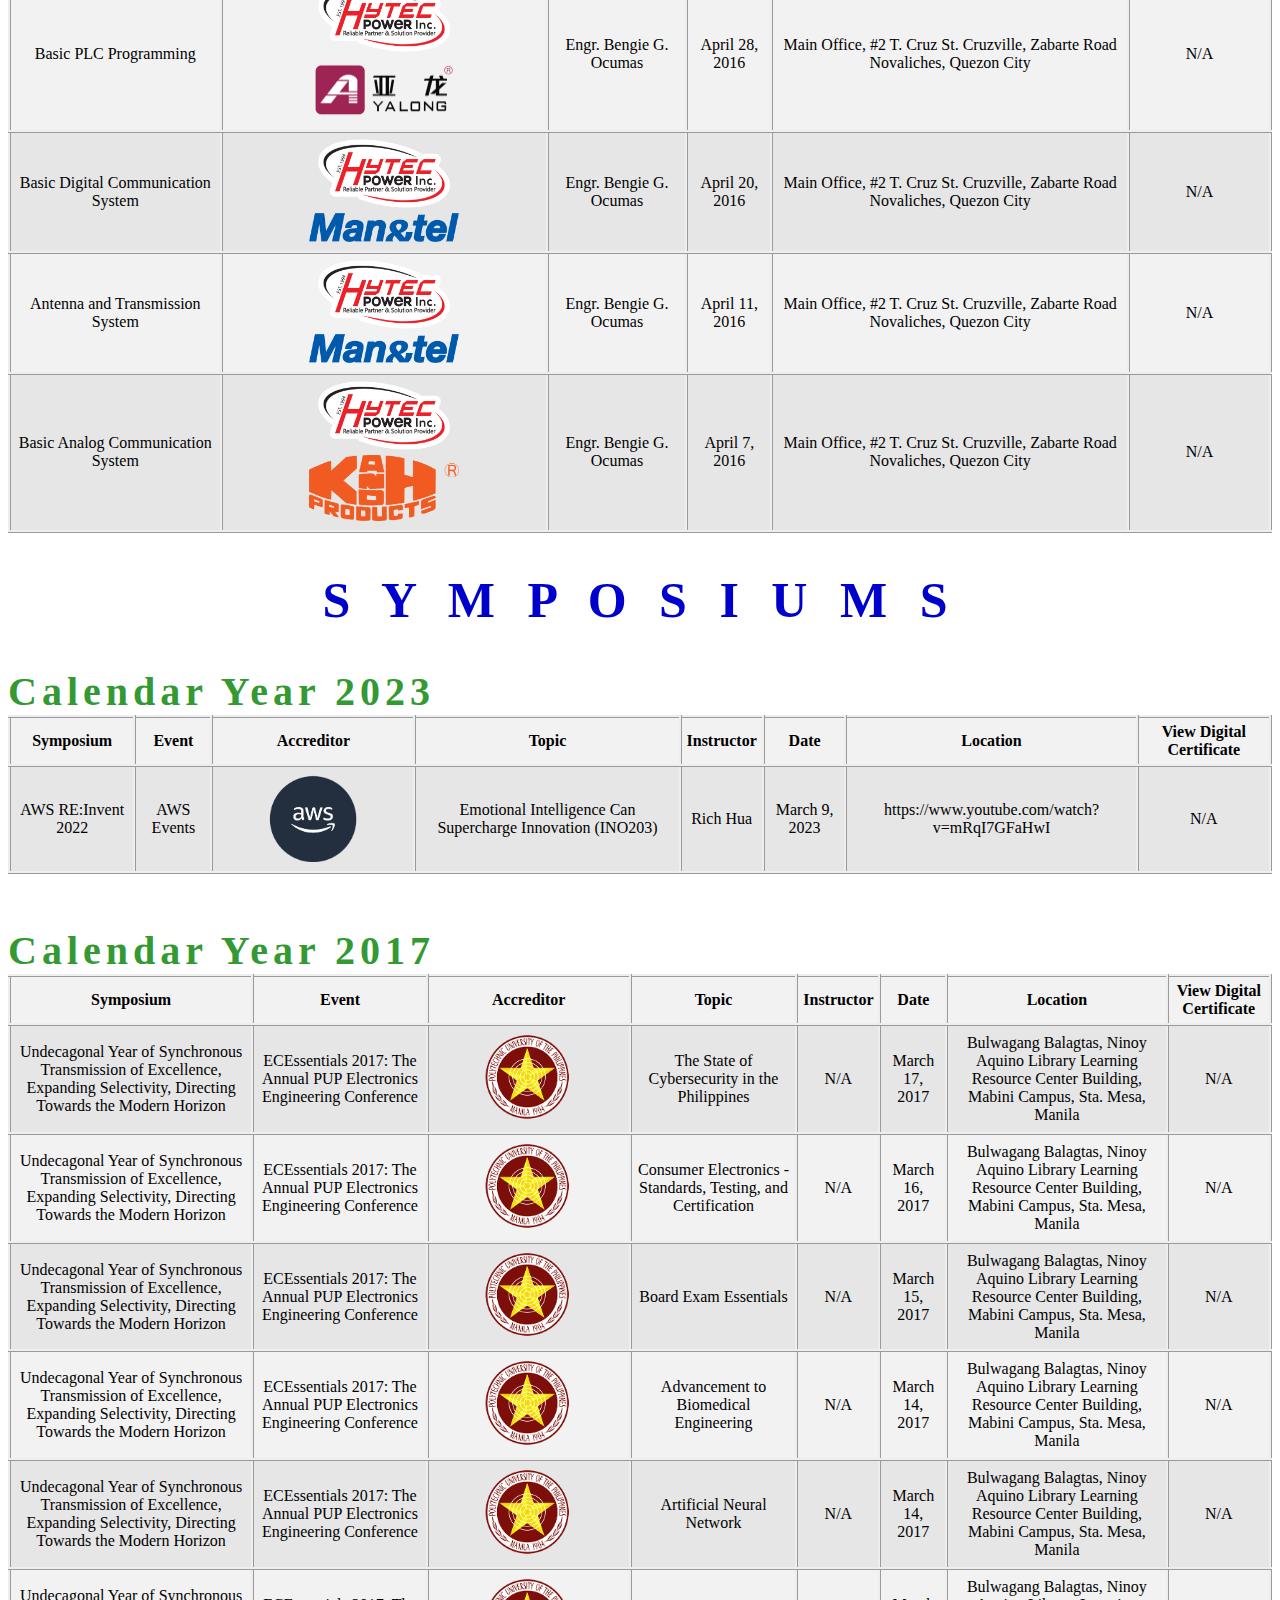
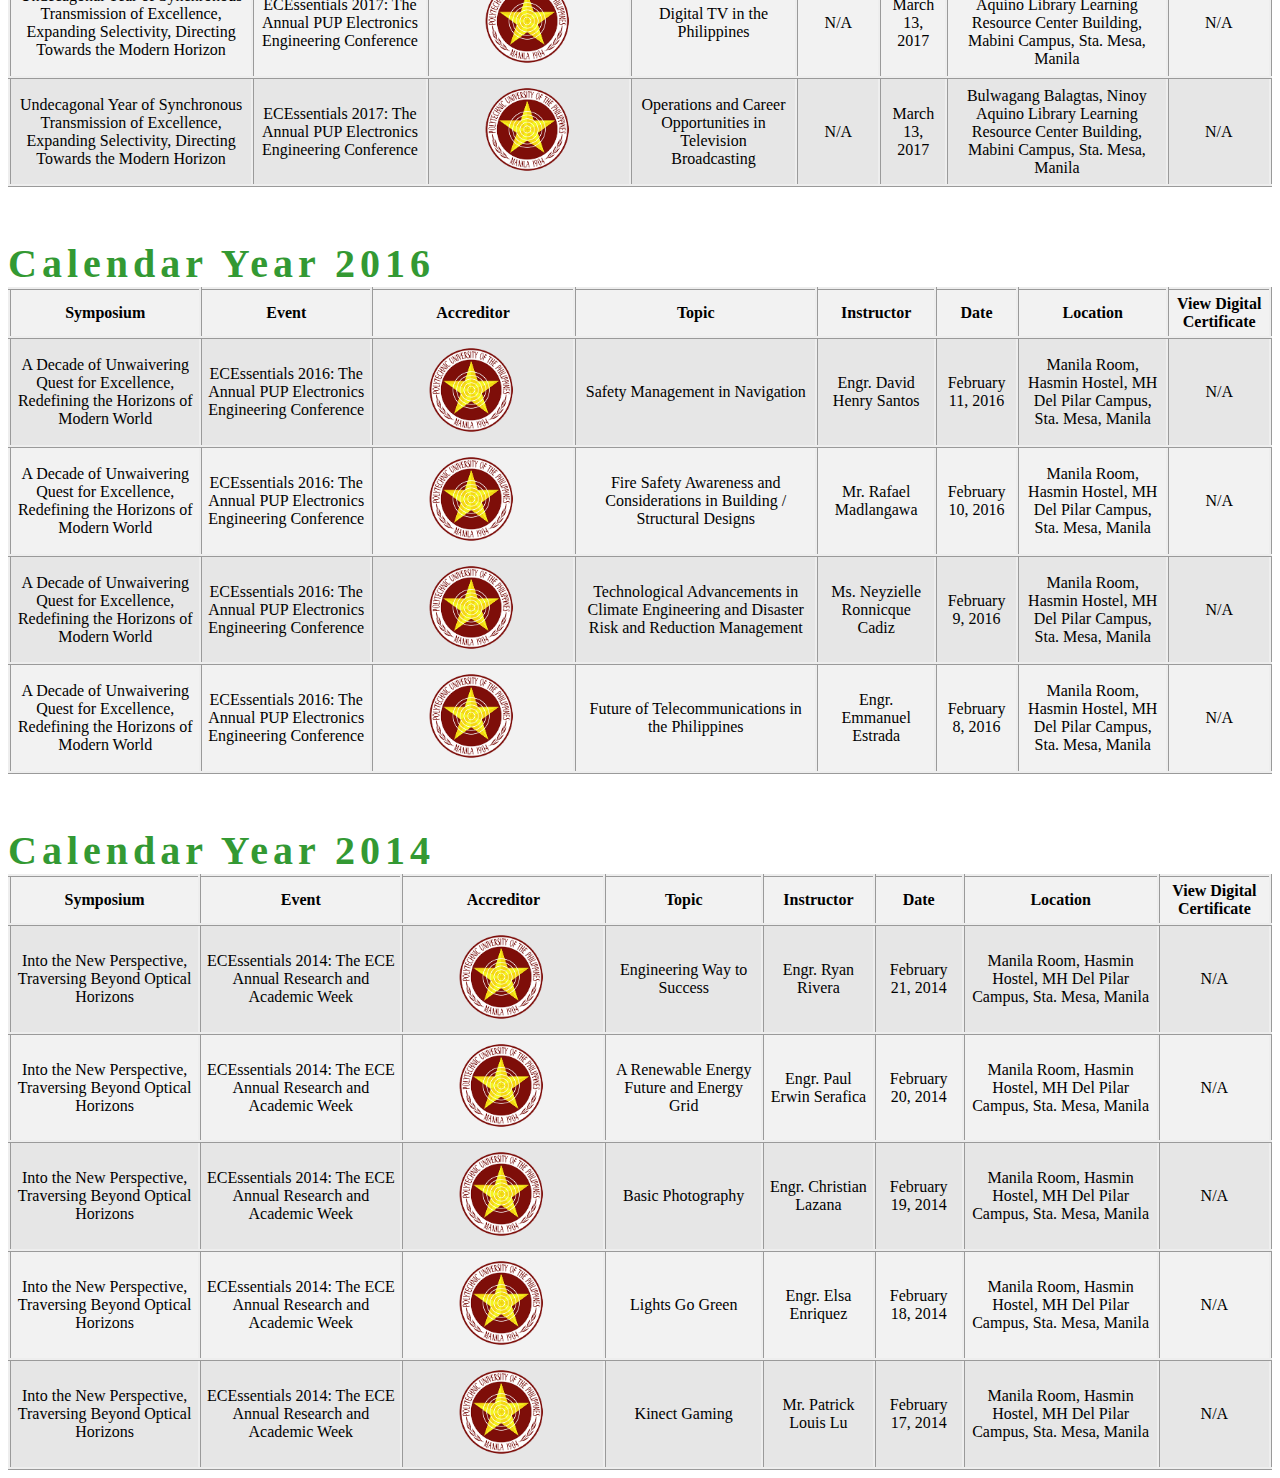
<file: Symposiums&Trainings.html>
<!DOCTYPE html>
<html>
<head>
    <link rel="stylesheet" type="text/css" href="styles.css">
    <link rel="icon" href="medal.png" type="image/x-icon">
    <link rel="shortcut icon" href="medal.png" type="image/x-icon">

    <style>
        body {
            background-color: #ffffff; /* Set your desired background color */
        }

        table {
            border-collapse: collapse;
            width: 100%;
        }
        
        table1, table2, table3, th, td {
            border: inset;
        }

        th, td, h1, h2, h3 {
            padding: 5px;
            text-align: center;
        }

        tr:nth-child(odd) {
            background-color: #f2f2f2;
        }

        tr:nth-child(even) {
            background-color: #e6e6e6;
        }

        .badge {
            width: 150px; /* Set the desired width */
            height: auto; /* Maintain the aspect ratio */
        }

        .accreditor {
            width: 300px; /* Set the desired width */
            height: auto; /* Maintain the aspect ratio */
        }

        .underline {
        text-decoration: underline;
        }

        /* Logo styling */
        .logo {
            font-size: 50px;
            font-weight: bold;
            color: #0000cc; /* Change the color as needed */
            text-transform: uppercase;
            text-align: center;
            padding: 10px;
            background-color: #f2f2f2; /* Background color of the logo */
            border: inset #0000cc; /* Border color */
            border-radius: 5px; /* Rounded corners */
            letter-spacing: 20px;
            word-spacing: 15px;
        }

    </style>
</head>
<body>
<div class="logo">
    Symposiums & Trainings  Inventory
</div>

<h1 style="font-size:50px; color: #0000cc; font-weight: bold; font-family: Times New Roman, Times, serif; letter-spacing: 10px">D I S C L A I M E R</h1>
<table id="table1">
    <tr>
        <th>Certification Badge</th>
        <th>Accreditor</th>
        <th>Description</th>
        <th>Notes</th>
    </tr>
    <tr>
        <td><img src="CertiProf _ Life Long Learning.png" alt="CertiProf _ Life Long Learning" class="badge" style="margin-left: 20px; margin-right: 20px"></td>
        <td><img src="CertiProf Logo.png" alt="CertiProf Logo" class="accreditor" style="margin-left: 20px; margin-right: 20px"></td>
        <td>Life Long Learning</td>
        <td style="font-style:italic; font-weight: bold">"Earners with this badge have proven their unwavering commitment to lifelong learning, vitally important in today's ever-changing and expanding digital world. It also identifies the qualities of an open-minded, disciplined, and constantly evolving mind, capable of using and contributing its knowledge to develop a more equal and better world." - www.certiprof.com</td>
    </tr>
</table>

<h1 style="font-size:50px; color: #0000cc; font-weight: bold; font-family: Times New Roman, Times, serif; letter-spacing: 10px">T R A I N I N G S</h1>
<table id="table1">
<h7 style="font-size:40px; color: #339933; font-weight: bold; font-family: Times New Roman, Times, serif; letter-spacing:5px" >Calendar Year 2024</h7>
<table id="table2">
    <tr>
        <th>Course</th>
        <th>Accreditor</th>
        <th>Instructor</th>
        <th>Certificate Number</th>
        <th>Date</th>
        <th>Length</th>
        <th>View Digital Certificate</th>
    </tr>
    <tr>
        <td>ServiceNow Customer Service Management</td>
        <td><img src="Infor.png" alt="Infor" class="badge" style="margin-left: 20px; margin-right: 20px"></td>
        <td>Infor</td>
        <td>N/A</td>
        <td>February 22, 2024</td>
        <td>N/A</td>
        <td>N/A</td>
    </tr>
</table>

<h1></h1>
<h7 style="font-size:40px; color: #339933; font-weight: bold; font-family: Times New Roman, Times, serif; letter-spacing:5px" >Calendar Year 2023</h7>
<table id="table2">
    <tr>
        <th>Course</th>
        <th>Accreditor</th>
        <th>Instructor</th>
        <th>Certificate Number</th>
        <th>Date</th>
        <th>Length</th>
        <th>View Digital Certificate</th>
    </tr>
    <tr>
        <td>FY23 Infor: Global Data Privacy</td>
        <td><img src="Infor.png" alt="Infor" class="badge" style="margin-left: 20px; margin-right: 20px"></td>
        <td>Infor</td>
        <td>N/A</td>
        <td>October 19, 2023</td>
        <td>N/A</td>
        <td>N/A</td>
    </tr>
    <tr>
        <td>FY23 Infor: Applying HIPAA Privacy and Security Rules</td>
        <td><img src="Infor.png" alt="Infor" class="badge" style="margin-left: 20px; margin-right: 20px"></td>
        <td>Infor</td>
        <td>N/A</td>
        <td>October 19, 2023</td>
        <td>N/A</td>
        <td>N/A</td>
    </tr>
    <tr>
        <td>FY23 Infor: Code of Ethics & Conduct</td>
        <td><img src="Infor.png" alt="Infor" class="badge" style="margin-left: 20px; margin-right: 20px"></td>
        <td>Infor</td>
        <td>N/A</td>
        <td>September 14, 2023</td>
        <td>N/A</td>
        <td>N/A</td>
    </tr>
    <tr>
        <td>Protecting Koch Intellectual Property & Other Confidential Information</td>
        <td><img src="Infor.png" alt="Infor" class="badge" style="margin-left: 20px; margin-right: 20px"></td>
        <td>Infor</td>
        <td>N/A</td>
        <td>July 24, 2023</td>
        <td>N/A</td>
        <td>N/A</td>
    </tr>
    <tr>
        <td>Understanding and Preventing Workplace Violence</td>
        <td><img src="Infor.png" alt="Infor" class="badge" style="margin-left: 20px; margin-right: 20px"></td>
        <td>Infor</td>
        <td>N/A</td>
        <td>July 24, 2023</td>
        <td>N/A</td>
        <td>N/A</td>
    </tr>
    <tr>
        <td>Password Management at Infor</td>
        <td><img src="Infor.png" alt="Infor" class="badge" style="margin-left: 20px; margin-right: 20px"></td>
        <td>Infor</td>
        <td>N/A</td>
        <td>July 24, 2023</td>
        <td>N/A</td>
        <td>N/A</td>
    </tr>
    <tr>
        <td>Safe Handling Protected Data</td>
        <td><img src="Infor.png" alt="Infor" class="badge" style="margin-left: 20px; margin-right: 20px"></td>
        <td>Infor</td>
        <td>N/A</td>
        <td>July 24, 2023</td>
        <td>N/A</td>
        <td>N/A</td>
    </tr>
    <tr>
        <td>FY23 Annual Security Awareness Training</td>
        <td><img src="Infor.png" alt="Infor" class="badge" style="margin-left: 20px; margin-right: 20px"></td>
        <td>Infor</td>
        <td>N/A</td>
        <td>July 24, 2023</td>
        <td>N/A</td>
        <td>N/A</td>
    </tr>
</table>

<h1></h1>
<h7 style="font-size:40px; color: #339933; font-weight: bold; font-family: Times New Roman, Times, serif; letter-spacing:5px" >Calendar Year 2022</h7>
<table id="table2">
    <tr>
        <th>Course</th>
        <th>Accreditor</th>
        <th>Instructor</th>
        <th>Certificate Number</th>
        <th>Date</th>
        <th>Length</th>
        <th>View Digital Certificate</th>
    </tr>
    <tr>
        <td>Introducing Time to Value</td>
        <td><img src="Infor.png" alt="Infor" class="badge" style="margin-left: 20px; margin-right: 20px"></td>
        <td>Infor</td>
        <td>N/A</td>
        <td>September 7, 2022</td>
        <td>N/A</td>
        <td><a href="Infor_Introducing Time to Value.pdf" target="_blank">View Digital Certificate</a></td>
    </tr>
    <tr>
        <td>Understanding URLs</td>
        <td><img src="KnowBe4.png" alt="KnowBe4" class="badge" style="margin-left: 20px; margin-right: 20px"></td>
        <td>KnowBe4</td>
        <td>N/A</td>
        <td>August 25, 2022</td>
        <td>N/A</td>
        <td><a href="Understanding URLs.pdf" target="_blank">View Digital Certificate</a></td>
    </tr>    
    <tr>
        <td>Anti-Sexual and Power Harassment Training</td>
        <td><img src="Infor.png" alt="Infor" class="badge" style="margin-left: 20px; margin-right: 20px"></td>
        <td>Infor</td>
        <td>N/A</td>
        <td>July 12, 2022</td>
        <td>N/A</td>
        <td>N/A</td>
    </tr>
    <tr>
        <td>FY22 Annual Security Awareness Training</td>
        <td><img src="Infor.png" alt="Infor" class="badge" style="margin-left: 20px; margin-right: 20px"></td>
        <td>Infor</td>
        <td>N/A</td>
        <td>July 11, 2022</td>
        <td>N/A</td>
        <td><a href="FY22 Annual Security Awareness Training.pdf" target="_blank">View Digital Certificate</a></td>
    </tr>
    <tr>
        <td>Analyzing Suspicious Email on a Mobile Device - Android</td>
        <td><img src="Infor.png" alt="Infor" class="badge" style="margin-left: 20px; margin-right: 20px"></td>
        <td>Infor</td>
        <td>N/A</td>
        <td>April 12, 2022</td>
        <td>N/A</td>
        <td>N/A</td>
    </tr>
    <tr>
        <td>Analyzing Suspicious Email on a Mobile Device - iOS</td>
        <td><img src="Infor.png" alt="Infor" class="badge" style="margin-left: 20px; margin-right: 20px"></td>
        <td>Infor</td>
        <td>N/A</td>
        <td>April 12, 2022</td>
        <td>N/A</td>
        <td>N/A</td>
    </tr>
    <tr>
        <td>Safely Handling Sensitive Data</td>
        <td><img src="Infor.png" alt="Infor" class="badge" style="margin-left: 20px; margin-right: 20px"></td>
        <td>Infor</td>
        <td>N/A</td>
        <td>April 12, 2022</td>
        <td>N/A</td>
        <td>N/A</td>
    </tr>
    <tr>
        <td>Email Data Retention Policy - Archiving and Retaining</td>
        <td><img src="Infor.png" alt="Infor" class="badge" style="margin-left: 20px; margin-right: 20px"></td>
        <td>Infor</td>
        <td>N/A</td>
        <td>April 12, 2022</td>
        <td>N/A</td>
        <td>N/A</td>
    </tr>
    <tr>
        <td>Build Your Infor Brand: Introducing the Talent Profile</td>
        <td><img src="Infor.png" alt="Infor" class="badge" style="margin-left: 20px; margin-right: 20px"></td>
        <td>Infor</td>
        <td>N/A</td>
        <td>April 11, 2022</td>
        <td>N/A</td>
        <td>N/A</td>
    </tr>
    <tr>
        <td>Phishing Simulations at Infor</td>
        <td><img src="Infor.png" alt="Infor" class="badge" style="margin-left: 20px; margin-right: 20px"></td>
        <td>Infor</td>
        <td>N/A</td>
        <td>April 11, 2022</td>
        <td>N/A</td>
        <td>N/A</td>
    </tr>
    <tr>
        <td>Respectful Workplace (Koch-wide) Training</td>
        <td><img src="Infor.png" alt="Infor" class="badge" style="margin-left: 20px; margin-right: 20px"></td>
        <td>Infor</td>
        <td>N/A</td>
        <td>April 11, 2022</td>
        <td>N/A</td>
        <td>N/A</td>
    </tr>
    <tr>
        <td>Code of Conduct (Koch-wide) Training</td>
        <td><img src="Infor.png" alt="Infor" class="badge" style="margin-left: 20px; margin-right: 20px"></td>
        <td>Infor</td>
        <td>N/A</td>
        <td>April 11, 2022</td>
        <td>N/A</td>
        <td>N/A</td>
    </tr>
    <tr>
        <td>Your Infor, Our Responsibility: Global Onboarding</td>
        <td><img src="Infor.png" alt="Infor" class="badge" style="margin-left: 20px; margin-right: 20px"></td>
        <td>Infor</td>
        <td>N/A</td>
        <td>April 11, 2022</td>
        <td>N/A</td>
        <td><a href="Your Infor, Our Responsibility Global Onboarding.pdf" target="_blank">View Digital Certificate</a></td>
    </tr>
    <tr>
        <td>Infor Tours - Leaning the Infor Terrain</td>
        <td><img src="Infor.png" alt="Infor" class="badge" style="margin-left: 20px; margin-right: 20px"></td>
        <td>Infor</td>
        <td>N/A</td>
        <td>April 8, 2022</td>
        <td>N/A</td>
        <td>N/A</td>
    </tr>
    <tr>
        <td>Infor Tours - First Things First</td>
        <td><img src="Infor.png" alt="Infor" class="badge" style="margin-left: 20px; margin-right: 20px"></td>
        <td>Infor</td>
        <td>N/A</td>
        <td>April 8, 2022</td>
        <td>N/A</td>
        <td>N/A</td>
    </tr>
    <tr>
        <td>Infor Tours - Discovering Resources and Tools</td>
        <td><img src="Infor.png" alt="Infor" class="badge" style="margin-left: 20px; margin-right: 20px"></td>
        <td>Infor</td>
        <td>N/A</td>
        <td>April 8, 2022</td>
        <td>N/A</td>
        <td>N/A</td>
    </tr>
    <tr>
        <td>Infor Tours - Connecting with your Infor Community</td>
        <td><img src="Infor.png" alt="Infor" class="badge" style="margin-left: 20px; margin-right: 20px"></td>
        <td>Infor</td>
        <td>N/A</td>
        <td>April 7, 2022</td>
        <td>N/A</td>
        <td>N/A</td>
    </tr>
    <tr>
        <td>Information Technology New Hire Q&A</td>
        <td><img src="Infor.png" alt="Infor" class="badge" style="margin-left: 20px; margin-right: 20px"></td>
        <td>Infor</td>
        <td>N/A</td>
        <td>April 7, 2022</td>
        <td>N/A</td>
        <td>N/A</td>
    </tr>
    <tr>
        <td>FY21 Global Privacy Training</td>
        <td><img src="Infor.png" alt="Infor" class="badge" style="margin-left: 20px; margin-right: 20px"></td>
        <td>Infor</td>
        <td>N/A</td>
        <td>April 7, 2022</td>
        <td>N/A</td>
        <td><a href="FY21 Global Privacy Training.pdf" target="_blank">View Digital Certificate</a></td>
    </tr>
    <tr>
        <td>Antitrust 101</td>
        <td><img src="Infor.png" alt="Infor" class="badge" style="margin-left: 20px; margin-right: 20px"></td>
        <td>Infor</td>
        <td>N/A</td>
        <td>April 6, 2022</td>
        <td>N/A</td>
        <td>N/A</td>
    </tr>
    <tr>
        <td>International Trade 101</td>
        <td><img src="Infor.png" alt="Infor" class="badge" style="margin-left: 20px; margin-right: 20px"></td>
        <td>Infor</td>
        <td>N/A</td>
        <td>April 5, 2022</td>
        <td>N/A</td>
        <td>N/A</td>
    </tr>
    <tr>
        <td>Cybersecurity</td>
        <td><img src="Infor.png" alt="Infor" class="badge" style="margin-left: 20px; margin-right: 20px"></td>
        <td>Infor</td>
        <td>N/A</td>
        <td>April 4, 2022</td>
        <td>N/A</td>
        <td>N/A</td>
    </tr>
    <tr>
        <td>Infor SOP Trainings</td>
        <td><img src="Infor.png" alt="Infor" class="badge" style="margin-left: 20px; margin-right: 20px"></td>
        <td>Infor</td>
        <td>N/A</td>
        <td>April 4, 2022</td>
        <td>N/A</td>
        <td>N/A</td>
    </tr>
</table>

<h1></h1>
<h7 style="font-size:40px; color: #339933; font-weight: bold; font-family: Times New Roman, Times, serif; letter-spacing:5px" >Calendar Year 2021</h7>
<table id="table2">
    <tr>
        <th>Course</th>
        <th>Accreditor</th>
        <th>Instructor</th>
        <th>Certificate Number</th>
        <th>Date</th>
        <th>Length</th>
        <th>View Digital Certificate</th>
    </tr>
    <tr>
        <td>AWS Partner: AWS Cloud Practitioner Essentials (Classroom)</td>
        <td><img src="AWS Training & Certification.png" alt="AWS" class="badge" style="margin-left: 20px; margin-right: 20px"></td>
        <td>Maureen Lonergan</td>
        <td>N/A</td>
        <td>June 15, 2021</td>
        <td>1 day</td>
        <td><a href="AWS Training & Certification.pdf" target="_blank">View Digital Certificate</a></td>
    </tr>
    <tr>
        <td>AWS Partner: Tailored (Foundational) (Classroom)</td>
        <td><img src="AWS Training & Certification.png" alt="AWS" class="badge" style="margin-left: 20px; margin-right: 20px"></td>
        <td>Maureen Lonergan</td>
        <td>N/A</td>
        <td>May 31, 2021</td>
        <td>1 day</td>
        <td><a href="AWS Partner _ Tailored Foundational Classroom.pdf" target="_blank">View Digital Certificate</a></td>
    </tr>
    <tr>
        <td>HPNow Problem Management Training</td>
        <td><img src="HP.png" alt="HP" class="badge" style="margin-left: 20px; margin-right: 20px"></td>
        <td>Hewlett-Packard</td>
        <td>N/A</td>
        <td>April 16, 2021</td>
        <td>N/A</td>
        <td><a href="HPNow Problem Management Training.pdf" alt="HP" target="_blank">View Digital Certificate</a></td>
    </tr>
    <tr>
        <td>HPNow Major Incident Management Training</td>
        <td><img src="HP.png" alt="HP" class="badge" style="margin-left: 20px; margin-right: 20px"></td>
        <td>Hewlett-Packard</td>
        <td>N/A</td>
        <td>April 16, 2021</td>
        <td>N/A</td>
        <td><a href="HPNow Major Incident Management Training.pdf" alt="HP" target="_blank">View Digital Certificate</a></td>
    </tr>
    <tr>
        <td>HPNow Change Management Training</td>
        <td><img src="HP.png" alt="HP" class="badge" style="margin-left: 20px; margin-right: 20px"></td>
        <td>Hewlett-Packard</td>
        <td>N/A</td>
        <td>April 16, 2021</td>
        <td>N/A</td>
        <td><a href="HPNow Change Management Training.pdf" alt="HP" target="_blank">View Digital Certificate</a></td>
    </tr>
   <tr>
        <td>HPNow Reporting Training</td>
        <td><img src="HP.png" alt="HP" class="badge" style="margin-left: 20px; margin-right: 20px"></td>
        <td>Hewlett-Packard</td>
        <td>N/A</td>
        <td>April 15, 2021</td>
        <td>N/A</td>
        <td><a href="HPNow Reporting Training.pdf" alt="HP" target="_blank">View Digital Certificate</a></td>
    </tr>
    <tr>
        <td>HPNow Incident Management Training</td>
        <td><img src="HP.png" alt="HP" class="badge" style="margin-left: 20px; margin-right: 20px"></td>
        <td>Hewlett-Packard</td>
        <td>N/A</td>
        <td>April 15, 2021</td>
        <td>N/A</td>
        <td><a href="HPNow Incident Management Training.pdf" alt="HP" target="_blank">View Digital Certificate</a></td>
    </tr>
    <tr>
        <td>HPNow CMDB Training</td>
        <td><img src="HP.png" alt="HP" class="badge" style="margin-left: 20px; margin-right: 20px"></td>
        <td>Hewlett-Packard</td>
        <td>N/A</td>
        <td>April 15, 2021</td>
        <td>N/A</td>
        <td><a href="HPNow CMDB Training.pdf" target="_blank">View Digital Certificate</a></td>
    </tr>
    <tr>
        <td>HPNow Basic Navigation Training</td>
        <td><img src="HP.png" alt="HP" class="badge" style="margin-left: 20px; margin-right: 20px"></td>
        <td>Hewlett-Packard</td>
        <td>N/A</td>
        <td>April 15, 2021</td>
        <td>N/A</td>
        <td><a href="HPNow Basic Navigation Training.pdf" target="_blank">View Digital Certificate</a></td>
    </tr>
</table>

<h1></h1>
<h7 style="font-size:40px; color: #339933; font-weight: bold; font-family: Times New Roman, Times, serif; letter-spacing:5px" >Calendar Year 2020</h7>
<table id="table2">
    <tr>
        <th>Course</th>
        <th>Accreditor</th>
        <th>Instructor</th>
        <th>Certificate Number</th>
        <th>Date</th>
        <th>Length</th>
        <th>View Digital Certificate</th>
    </tr>
    <tr>
        <td>Security Awareness Training for Employees 2020-2021</td>
        <td><img src="DXC Technology.png" alt="DXC Technology" class="badge" style="margin-left: 20px; margin-right: 20px"></td>
        <td>DXC Technology</td>
        <td>0000131670</td>
        <td>December 1, 2020</td>
        <td>30 minutes</td>
        <td><a href="Security Awareness Training for Employees 2020-2021.pdf" target="_blank">View Digital Certificate</a></td>
    </tr>
    <tr>
        <td>Philippines Covid-19 Orientation</td>
        <td><img src="DXC Technology.png" alt="DXC Technology" class="badge" style="margin-left: 20px; margin-right: 20px"></td>
        <td>DXC Technology</td>
        <td>0000129830</td>
        <td>November 21, 2020</td>
        <td>20 hours</td>
        <td><a href="Philippines Covid-19 Orientation.pdf" target="_blank">View Digital Certificate</a></td>
    </tr>
    <tr>
        <td>DXC's Code of Conduct Training 2020-2021</td>
        <td><img src="DXC Technology.png" alt="DXC Technology" class="badge" style="margin-left: 20px; margin-right: 20px"></td>
        <td>DXC Technology</td>
        <td>00064348</td>
        <td>November 21, 2020</td>
        <td>45 minutes</td>
        <td><a href="DXC Code of Conduct Training 2020-2021.pdf" target="_blank">View Digital Certificate</a></td>
    </tr>
    <tr>
        <td>Global Business Resilience Awareness Training for Employees</td>
        <td><img src="DXC Technology.png" alt="DXC Technology" class="badge" style="margin-left: 20px; margin-right: 20px"></td>
        <td>DXC Technology</td>
        <td>00005795</td>
        <td>June 12, 2020</td>
        <td>29 minutes</td>
        <td><a href="Global Business Resilience Awareness Training for Employees.pdf" target="_blank">View Digital Certificate</a></td>
    </tr>
</table>

<h1></h1>
<h7 style="font-size:40px; color: #339933; font-weight: bold; font-family: Times New Roman, Times, serif; letter-spacing:5px" >Calendar Year 2019</h7>
<table id="table2">
    <tr>
        <th>Course</th>
        <th>Accreditor</th>
        <th>Instructor</th>
        <th>Certificate Number</th>
        <th>Date</th>
        <th>Length</th>
        <th>View Digital Certificate</th>
    </tr>
    <tr>
        <td>Tidal Enterprise Scheduling Training</td>
        <td><img src="Tidal Automation.png" alt="Tidal Automation" class="badge" style="margin-left: 20px; margin-right: 20px"></td>
        <td>Tidal Enterprise Scheduling Team</td>
        <td>N/A</td>
        <td>February 19, 2019</td>
        <td>N/A</td>
        <td><a href="Tidal Enterprise Scheduling Training.pdf" target="_blank">View Digital Certificate</a></td>
    </tr>
    <tr>
        <td>Secure the Human - You are the Shield - 2018</td>
        <td><img src="DXC Technology.png" alt="DXC Technology" class="badge" style="margin-left: 20px; margin-right: 20px"></td>
        <td>DXC Technology</td>
        <td>00039469</td>
        <td>February 8, 2019</td>
        <td>N/A</td>
        <td><a href="SHC-You Are The Shield Certificate.pdf" target="_blank">View Digital Certificate</a></td>
    </tr>
    <tr>
        <td>Secure the Human - Targeted Attacks - 2018</td>
        <td><img src="DXC Technology.png" alt="DXC Technology" class="badge" style="margin-left: 20px; margin-right: 20px"></td>
        <td>DXC Technology</td>
        <td>00039494</td>
        <td>February 8, 2019</td>
        <td>N/A</td>
        <td><a href="SHC-Targeted Attacks Certificate.pdf" target="_blank">View Digital Certificate</a></td>
    </tr>
    <tr>
        <td>Secure the Human - Social Networks - 2018</td>
        <td><img src="DXC Technology.png" alt="DXC Technology" class="badge" style="margin-left: 20px; margin-right: 20px"></td>
        <td>DXC Technology</td>
        <td>00039483</td>
        <td>February 8, 2019</td>
        <td>N/A</td>
        <td><a href="SHC-Social Networks Certificate.pdf" target="_blank">View Digital Certificate</a></td>
    </tr>
    <tr>
        <td>Secure the Human - Social Engineering - 2018</td>
        <td><img src="DXC Technology.png" alt="DXC Technology" class="badge" style="margin-left: 20px; margin-right: 20px"></td>
        <td>DXC Technology</td>
        <td>00039481</td>
        <td>February 8, 2019</td>
        <td>N/A</td>
        <td><a href="SHC-Social Engineering Certificate.pdf" target="_blank">View Digital Certificate</a></td>
    </tr>
    <tr>
        <td>Secure the Human - Passwords 2018</td>
        <td><img src="DXC Technology.png" alt="DXC Technology" class="badge" style="margin-left: 20px; margin-right: 20px"></td>
        <td>DXC Technology</td>
        <td>00039477</td>
        <td>February 8, 2019</td>
        <td>N/A</td>
        <td><a href="SHC-Passwords Certificate.pdf" target="_blank">View Digital Certificate</a></td>
    </tr>
    <tr>
        <td>Secure the Human - Mobile Devices - 2018</td>
        <td><img src="DXC Technology.png" alt="DXC Technology" class="badge" style="margin-left: 20px; margin-right: 20px"></td>
        <td>DXC Technology</td>
        <td>00039500</td>
        <td>February 8, 2019</td>
        <td>N/A</td>
        <td><a href="SHC-Mobile Devices Certificate.pdf" target="_blank">View Digital Certificate</a></td>
    </tr>
    <tr>
        <td>Secure the Human - Malware 2018</td>
        <td><img src="DXC Technology.png" alt="DXC Technology" class="badge" style="margin-left: 20px; margin-right: 20px"></td>
        <td>DXC Technology</td>
        <td>00039475</td>
        <td>February 8, 2019</td>
        <td>N/A</td>
        <td><a href="SHC-Malware Certificate.pdf" target="_blank">View Digital Certificate</a></td>
    </tr>
    <tr>
        <td>Secure the Human - Hacked - 2018</td>
        <td><img src="DXC Technology.png" alt="DXC Technology" class="badge" style="margin-left: 20px; margin-right: 20px"></td>
        <td>DXC Technology</td>
        <td>00039498</td>
        <td>February 8, 2019</td>
        <td>N/A</td>
        <td><a href="SHC-Hacked Certificate.pdf" target="_blank">View Digital Certificate</a></td>
    </tr>
    <tr>
        <td>Secure the Human - Email and Phishing - 2018</td>
        <td><img src="DXC Technology.png" alt="DXC Technology" class="badge" style="margin-left: 20px; margin-right: 20px"></td>
        <td>DXC Technology</td>
        <td>00039479</td>
        <td>February 8, 2019</td>
        <td>N/A</td>
        <td><a href="SHC-Email and Phishing Certificate.pdf" target="_blank">View Digital Certificate</a></td>
    </tr>
    <tr>
        <td>Secure the Human - Data Security - 2018</td>
        <td><img src="DXC Technology.png" alt="DXC Technology" class="badge" style="margin-left: 20px; margin-right: 20px"></td>
        <td>DXC Technology</td>
        <td>00039503</td>
        <td>February 8, 2019</td>
        <td>N/A</td>
        <td><a href="SHC-Data Security Certificate.pdf" target="_blank">View Digital Certificate</a></td>
    </tr>
    <tr>
        <td>Secure the Human - Conclusion - 2018</td>
        <td><img src="DXC Technology.png" alt="DXC Technology" class="badge" style="margin-left: 20px; margin-right: 20px"></td>
        <td>DXC Technology</td>
        <td>00039505</td>
        <td>February 8, 2019</td>
        <td>N/A</td>
        <td><a href="SHC-Conclusion Certificate.pdf" target="_blank">View Digital Certificate</a></td>
    </tr>
    <tr>
        <td>Secure the Human - Browsing Safely - 2018</td>
        <td><img src="DXC Technology.png" alt="DXC Technology" class="badge" style="margin-left: 20px; margin-right: 20px"></td>
        <td>DXC Technology</td>
        <td>00039496</td>
        <td>February 8, 2019</td>
        <td>N/A</td>
        <td><a href="SHC-Browsing Safely Certificate.pdf" target="_blank">View Digital Certificate</a></td>
    </tr>
    <tr>
        <td>OneSecureDXC Security Awareness Handbook for New Hires</td>
        <td><img src="DXC Technology.png" alt="DXC Technology" class="badge" style="margin-left: 20px; margin-right: 20px"></td>
        <td>DXC Technology</td>
        <td>00039860</td>
        <td>February 8, 2019</td>
        <td>N/A</td>
        <td><a href="SHC-OneSecureDXC Security Awareness Handbook for New Hires.pdf" target="_blank">View Digital Certificate</a></td>
    </tr>
    <tr>
        <td>Code of Business Conduct and CLEAR Values Review FY2019 for New Hires</td>
        <td><img src="DXC Technology.png" alt="DXC Technology" class="badge" style="margin-left: 20px; margin-right: 20px"></td>
        <td>DXC Technology</td>
        <td>N/A</td>
        <td>February 8, 2019</td>
        <td>N/A</td>
        <td><a href="Code of Business Conduct and CLEAR  Values Review FY2019 for New Hires.pdf" target="_blank">View Digital Certificate</a></td>
    </tr>
</table>

<h1></h1>
<h7 style="font-size:40px; color: #339933; font-weight: bold; font-family: Times New Roman, Times, serif; letter-spacing:5px" >Calendar Year 2016</h7>
<table id="table2">
    <tr>
        <th>Training</th>
        <th>Accreditor</th>
        <th>Instructor</th>
        <th>Date</th>
        <th>Location</th>
        <th>View Digital Certificate</th>
    </tr>
    <tr>
        <td>Fiber Optics Technology & Application</td>
        <td><img src="Hytec Power Inc.png" alt="Hytec Power Inc" class="badge" style="margin-left: 20px; margin-right: 20px">
            <img src="K&H Products.png" alt="K&H Products" class="badge" style="margin-left: 20px;margin-right: 20px"></td>
        <td>Engr. Bengie G. Ocumas</td>
        <td>May 3, 2016</td>
        <td>Main Office, #2 T. Cruz St. Cruzville, Zabarte Road Novaliches, Quezon City</td>
        <td>N/A</td>
    </tr>
    <tr>
        <td>Basic PLC Programming</td>
        <td><img src="Hytec Power Inc.png" alt="Hytec Power Inc" class="badge" style="margin-left: 20px; margin-right: 20px">
            <img src="Yalong.png" alt="Yalong" class="badge" style="margin-left: 20px; margin-right: 20px"></td>
        <td>Engr. Bengie G. Ocumas</td>
        <td>April 28, 2016</td>
        <td>Main Office, #2 T. Cruz St. Cruzville, Zabarte Road Novaliches, Quezon City</td>
        <td>N/A</td>
    </tr>
    <tr>
        <td>Basic Digital Communication System</td>
        <td><img src="Hytec Power Inc.png" alt="Hytec Power Inc" class="badge" style="margin-left: 20px; margin-right: 20px">
            <img src="Man&tel.png" alt="Man&tel" class="badge" style="margin-left: 20px; margin-right: 20px"></td>
        <td>Engr. Bengie G. Ocumas</td>
        <td>April 20, 2016</td>
        <td>Main Office, #2 T. Cruz St. Cruzville, Zabarte Road Novaliches, Quezon City</td>
        <td>N/A</td>
    </tr>
    <tr>
        <td>Antenna and Transmission System</td>
        <td><img src="Hytec Power Inc.png" alt="Hytec Power Inc" class="badge" style="margin-left: 20px; margin-right: 20px">
            <img src="Man&tel.png" alt="Man&tel" class="badge" style="margin-left: 20px; margin-right: 20px"></td>
        <td>Engr. Bengie G. Ocumas</td>
        <td>April 11, 2016</td>
        <td>Main Office, #2 T. Cruz St. Cruzville, Zabarte Road Novaliches, Quezon City</td>
        <td>N/A</td>
    </tr>
    <tr>
        <td>Basic Analog Communication System</td>
        <td><img src="Hytec Power Inc.png" alt="Hytec Power Inc" class="badge" style="margin-left: 20px; margin-right: 20px">
            <img src="K&H Products.png" alt="K&H Products" class="badge" style="margin-left: 20px; margin-right: 20px"></td>
        <td>Engr. Bengie G. Ocumas</td>
        <td>April 7, 2016</td>
        <td>Main Office, #2 T. Cruz St. Cruzville, Zabarte Road Novaliches, Quezon City</td>
        <td>N/A</td>
    </tr>
</table>

<h1 style="font-size:50px; color: #0000cc; font-weight: bold; font-family: Times New Roman, Times, serif; letter-spacing: 10px">S Y M P O S I U M S</h1>
<table id="table1">
<h7 style="font-size:40px; color: #339933; font-weight: bold; font-family: Times New Roman, Times, serif; letter-spacing:5px" >Calendar Year 2023</h7>
<table id="table2">
    <tr>
        <th>Symposium</th>
        <th>Event</th>
        <th>Accreditor</th>
        <th>Topic</th>
        <th>Instructor</th>
        <th>Date</th>
        <th>Location</th>
        <th>View Digital Certificate</th>
    </tr>
    <tr>
        <td>AWS RE:Invent 2022</td>
        <td>AWS Events</td>
        <td><img src="AWS.png" alt="AWS" class="badge" style="margin-left: 20px; margin-right: 20px"></td>
        <td>Emotional Intelligence Can Supercharge Innovation (INO203)</td>
        <td>Rich Hua</td>
        <td>March 9, 2023</td>
        <td>https://www.youtube.com/watch?v=mRqI7GFaHwI</td>
        <td>N/A</td>
    </tr>
</table>

<h1></h1>
<h7 style="font-size:40px; color: #339933; font-weight: bold; font-family: Times New Roman, Times, serif; letter-spacing:5px" >Calendar Year 2017</h7>
<table id="table2">
    <tr>
        <th>Symposium</th>
        <th>Event</th>
        <th>Accreditor</th>
        <th>Topic</th>
        <th>Instructor</th>
        <th>Date</th>
        <th>Location</th>
        <th>View Digital Certificate</th>
    </tr>
    <tr>
        <td>Undecagonal Year of Synchronous Transmission of Excellence, Expanding Selectivity, Directing Towards the Modern Horizon</td>
        <td>ECEssentials 2017: The Annual PUP Electronics Engineering Conference</td>
        <td><img src="PUP.png" alt="PUP" class="badge" style="margin-left: 20px; margin-right: 20px"></td>
        <td>The State of Cybersecurity in the Philippines</td>
        <td>N/A</td>
        <td>March 17, 2017</td>
        <td>Bulwagang Balagtas, Ninoy Aquino Library Learning Resource Center Building, Mabini Campus, Sta. Mesa, Manila</td>
        <td>N/A</td>
    </tr>
    <tr>
        <td>Undecagonal Year of Synchronous Transmission of Excellence, Expanding Selectivity, Directing Towards the Modern Horizon</td>
        <td>ECEssentials 2017: The Annual PUP Electronics Engineering Conference</td>
        <td><img src="PUP.png" alt="PUP" class="badge" style="margin-left: 20px; margin-right: 20px"></td>
        <td>Consumer Electronics - Standards, Testing, and Certification</td>
        <td>N/A</td>
        <td>March 16, 2017</td>
        <td>Bulwagang Balagtas, Ninoy Aquino Library Learning Resource Center Building, Mabini Campus, Sta. Mesa, Manila</td>
        <td>N/A</td>
    </tr>
    <tr>
        <td>Undecagonal Year of Synchronous Transmission of Excellence, Expanding Selectivity, Directing Towards the Modern Horizon</td>
        <td>ECEssentials 2017: The Annual PUP Electronics Engineering Conference</td>
        <td><img src="PUP.png" alt="PUP" class="badge" style="margin-left: 20px; margin-right: 20px"></td>
        <td>Board Exam Essentials</td>
        <td>N/A</td>
        <td>March 15, 2017</td>
        <td>Bulwagang Balagtas, Ninoy Aquino Library Learning Resource Center Building, Mabini Campus, Sta. Mesa, Manila</td>
        <td>N/A</td>
    </tr>
    <tr>
        <td>Undecagonal Year of Synchronous Transmission of Excellence, Expanding Selectivity, Directing Towards the Modern Horizon</td>
        <td>ECEssentials 2017: The Annual PUP Electronics Engineering Conference</td>
        <td><img src="PUP.png" alt="PUP" class="badge" style="margin-left: 20px; margin-right: 20px"></td>
        <td>Advancement to Biomedical Engineering</td>
        <td>N/A</td>
        <td>March 14, 2017</td>
        <td>Bulwagang Balagtas, Ninoy Aquino Library Learning Resource Center Building, Mabini Campus, Sta. Mesa, Manila</td>
        <td>N/A</td>
    </tr>
    <tr>
        <td>Undecagonal Year of Synchronous Transmission of Excellence, Expanding Selectivity, Directing Towards the Modern Horizon</td>
        <td>ECEssentials 2017: The Annual PUP Electronics Engineering Conference</td>
        <td><img src="PUP.png" alt="PUP" class="badge" style="margin-left: 20px; margin-right: 20px"></td>
        <td>Artificial Neural Network</td>
        <td>N/A</td>
        <td>March 14, 2017</td>
        <td>Bulwagang Balagtas, Ninoy Aquino Library Learning Resource Center Building, Mabini Campus, Sta. Mesa, Manila</td>
        <td>N/A</td>
    </tr>
    <tr>
        <td>Undecagonal Year of Synchronous Transmission of Excellence, Expanding Selectivity, Directing Towards the Modern Horizon</td>
        <td>ECEssentials 2017: The Annual PUP Electronics Engineering Conference</td>
        <td><img src="PUP.png" alt="PUP" class="badge" style="margin-left: 20px; margin-right: 20px"></td>
        <td>Digital TV in the Philippines</td>
        <td>N/A</td>
        <td>March 13, 2017</td>
        <td>Bulwagang Balagtas, Ninoy Aquino Library Learning Resource Center Building, Mabini Campus, Sta. Mesa, Manila</td>
        <td>N/A</td>
    </tr>
    <tr>
        <td>Undecagonal Year of Synchronous Transmission of Excellence, Expanding Selectivity, Directing Towards the Modern Horizon</td>
        <td>ECEssentials 2017: The Annual PUP Electronics Engineering Conference</td>
        <td><img src="PUP.png" alt="PUP" class="badge" style="margin-left: 20px; margin-right: 20px"></td>
        <td>Operations and Career Opportunities in Television Broadcasting</td>
        <td>N/A</td>
        <td>March 13, 2017</td>
        <td>Bulwagang Balagtas, Ninoy Aquino Library Learning Resource Center Building, Mabini Campus, Sta. Mesa, Manila</td>
        <td>N/A</td>
    </tr>
<table>

<h1></h1>
<h7 style="font-size:40px; color: #339933; font-weight: bold; font-family: Times New Roman, Times, serif; letter-spacing:5px" >Calendar Year 2016</h7>
<table id="table2">
    <tr>
        <th>Symposium</th>
        <th>Event</th>
        <th>Accreditor</th>
        <th>Topic</th>
        <th>Instructor</th>
        <th>Date</th>
        <th>Location</th>
        <th>View Digital Certificate</th>
    </tr>
    <tr>
        <td>A Decade of Unwaivering Quest for Excellence, Redefining the Horizons of Modern World</td>
        <td>ECEssentials 2016: The Annual PUP Electronics Engineering Conference</td>
        <td><img src="PUP.png" alt="PUP" class="badge" style="margin-left: 20px; margin-right: 20px"></td>
        <td>Safety Management in Navigation</td>
        <td>Engr. David Henry Santos</td>
        <td>February 11, 2016</td>
        <td>Manila Room, Hasmin Hostel, MH Del Pilar Campus, Sta. Mesa, Manila</td>
        <td>N/A</td>
    </tr>
    <tr>
        <td>A Decade of Unwaivering Quest for Excellence, Redefining the Horizons of Modern World</td>
        <td>ECEssentials 2016: The Annual PUP Electronics Engineering Conference</td>
        <td><img src="PUP.png" alt="PUP" class="badge" style="margin-left: 20px; margin-right: 20px"></td>
        <td>Fire Safety Awareness and Considerations in Building / Structural Designs</td>
        <td>Mr. Rafael Madlangawa</td>
        <td>February 10, 2016</td>
        <td>Manila Room, Hasmin Hostel, MH Del Pilar Campus, Sta. Mesa, Manila</td>
        <td>N/A</td>
    </tr>
    <tr>
        <td>A Decade of Unwaivering Quest for Excellence, Redefining the Horizons of Modern World</td>
        <td>ECEssentials 2016: The Annual PUP Electronics Engineering Conference</td>
        <td><img src="PUP.png" alt="PUP" class="badge" style="margin-left: 20px; margin-right: 20px"></td>
        <td>Technological Advancements in Climate Engineering and Disaster Risk and Reduction Management</td>
        <td>Ms. Neyzielle Ronnicque Cadiz</td>
        <td>February 9, 2016</td>
        <td>Manila Room, Hasmin Hostel, MH Del Pilar Campus, Sta. Mesa, Manila</td>
        <td>N/A</td>
    </tr>
    <tr>
        <td>A Decade of Unwaivering Quest for Excellence, Redefining the Horizons of Modern World</td>
        <td>ECEssentials 2016: The Annual PUP Electronics Engineering Conference</td>
        <td><img src="PUP.png" alt="PUP" class="badge" style="margin-left: 20px; margin-right: 20px"></td>
        <td>Future of Telecommunications in the Philippines</td>
        <td>Engr. Emmanuel Estrada</td>
        <td>February 8, 2016</td>
        <td>Manila Room, Hasmin Hostel, MH Del Pilar Campus, Sta. Mesa, Manila</td>
        <td>N/A</td>
    </tr>
</table>

<h1></h1>
<h7 style="font-size:40px; color: #339933; font-weight: bold; font-family: Times New Roman, Times, serif; letter-spacing:5px" >Calendar Year 2014</h7>
<table id="table2">
    <tr>
        <th>Symposium</th>
        <th>Event</th>
        <th>Accreditor</th>
        <th>Topic</th>
        <th>Instructor</th>
        <th>Date</th>
        <th>Location</th>
        <th>View Digital Certificate</th>
    </tr>
    <tr>
        <td>Into the New Perspective, Traversing Beyond Optical Horizons</td>
        <td>ECEssentials 2014: The ECE Annual Research and Academic Week</td>
        <td><img src="PUP.png" alt="PUP" class="badge" style="margin-left: 20px; margin-right: 20px"></td>
        <td>Engineering Way to Success</td>
        <td>Engr. Ryan Rivera</td>
        <td>February 21, 2014</td>
        <td>Manila Room, Hasmin Hostel, MH Del Pilar Campus, Sta. Mesa, Manila</td>
        <td>N/A</td>
    </tr>
    <tr>
        <td>Into the New Perspective, Traversing Beyond Optical Horizons</td>
        <td>ECEssentials 2014: The ECE Annual Research and Academic Week</td>
        <td><img src="PUP.png" alt="PUP" class="badge" style="margin-left: 20px; margin-right: 20px"></td>
        <td>A Renewable Energy Future and Energy Grid</td>
        <td>Engr. Paul Erwin Serafica</td>
        <td>February 20, 2014</td>
        <td>Manila Room, Hasmin Hostel, MH Del Pilar Campus, Sta. Mesa, Manila</td>
        <td>N/A</td>
    </tr>
    <tr>
        <td>Into the New Perspective, Traversing Beyond Optical Horizons</td>
        <td>ECEssentials 2014: The ECE Annual Research and Academic Week</td>
        <td><img src="PUP.png" alt="PUP" class="badge" style="margin-left: 20px; margin-right: 20px"></td>
        <td>Basic Photography</td>
        <td>Engr. Christian Lazana</td>
        <td>February 19, 2014</td>
        <td>Manila Room, Hasmin Hostel, MH Del Pilar Campus, Sta. Mesa, Manila</td>
        <td>N/A</td>
    </tr>
    <tr>
        <td>Into the New Perspective, Traversing Beyond Optical Horizons</td>
        <td>ECEssentials 2014: The ECE Annual Research and Academic Week</td>
        <td><img src="PUP.png" alt="PUP" class="badge" style="margin-left: 20px; margin-right: 20px"></td>
        <td>Lights Go Green</td>
        <td>Engr. Elsa Enriquez</td>
        <td>February 18, 2014</td>
        <td>Manila Room, Hasmin Hostel, MH Del Pilar Campus, Sta. Mesa, Manila</td>
        <td>N/A</td>
    </tr>
    <tr>
        <td>Into the New Perspective, Traversing Beyond Optical Horizons</td>
        <td>ECEssentials 2014: The ECE Annual Research and Academic Week</td>
        <td><img src="PUP.png" alt="PUP" class="badge" style="margin-left: 20px; margin-right: 20px"></td>
        <td>Kinect Gaming</td>
        <td>Mr. Patrick Louis Lu</td>
        <td>February 17, 2014</td>
        <td>Manila Room, Hasmin Hostel, MH Del Pilar Campus, Sta. Mesa, Manila</td>
        <td>N/A</td>
    </tr>
</table>

</body>
</html>
</file>
<file: styles.css>
body {
        background-color: #ffffff; /* Set your desired background color */
    }

    table {
        border-collapse: collapse;
        width: 100%;
    }
        
    table1, table2, table3, th, td {
        border: inset rgba(26, 46, 70, 1);
    }

    th, td, h1, h2, h3 {
        padding: 5px;
        text-align: center;
    }


    tr:nth-child(even) {
        background-color: #e6e6e6;
    }
        
    tr:nth-child(odd) {
        background-color: #f2f2f2;
     }

    .accreditor {
        height: auto; /* Maintain the aspect ratio */
        width: 300px; /* Set the desired width */

    }

    .background {
        background-image: url('Watermark 2.png');
        background-position: center; /* Centers the background image within the container */
        background-size: cover; /* Adjusts the size of the background image to cover the entire container */
        height: 100%;
        left: 0;
        position: fixed;
        top: 0;
        width: 100%;
        z-index: -1; /* Ensure the background is behind other content */
    }

    .badge {
        height: auto; /* Maintain the aspect ratio */
        width: 150px; /* Set the desired width */
    }

    .center-container {
        text-align: right;
    }

    /* Style for the home button */
    .home-button {
        display: inline-block;
        background-color: rgba(194, 0, 0 , 0.80);
        color: #fff;
        text-decoration: none;
        padding: 5px 20px;
        border-radius: 5px;
        font-size: 20px;
        font-weight: bold;
        border: solid;
        cursor: pointer;
        transition: background-color 0.3s ease;
        border: inset rgba(26, 46, 70, 1);
    }
    
    .home-button:hover {
        background-color: rgba(26, 46, 70, 1); /* Darker shade of the primary color on hover */
    }

    /* Logo styling */
    .logo {
        background-color: #f2f2f2; /* Background color of the logo */
        border: inset rgba(26, 46, 70, 1); /* Border color */
        border-radius: 5px; /* Rounded corners */
        color: rgba(26, 46, 70, 1); /* Change the color as needed */
        font-size: 50px;
        font-weight: bold;
        letter-spacing: 20px;
        padding: 10px;
        text-align: center;
        text-transform: uppercase;
        word-spacing: 15px;
    }

    .underline {
        text-decoration: underline;
    }

    /* Style for the Scroll Up button */
    .scroll-btn {
        position: fixed;
        bottom: 30px;
        right: 30px;
        background-color: rgba(194, 0, 0 , 1);
        color: white;
        border: solid;
        border-radius: 50%;
        border-color: black;
        padding: 15px;
        font-size: 18px;
        cursor: pointer;
        display: none; /* Initially hidden */
        transition: opacity 0.3s;
    }

    .scroll-btn:hover {
        background-color: rgba(26, 46, 70, 1);
        color: white;
    }

    /* Optional: Smooth scroll for the entire page */
    html {
        scroll-behavior: smooth;
    }
</file>
